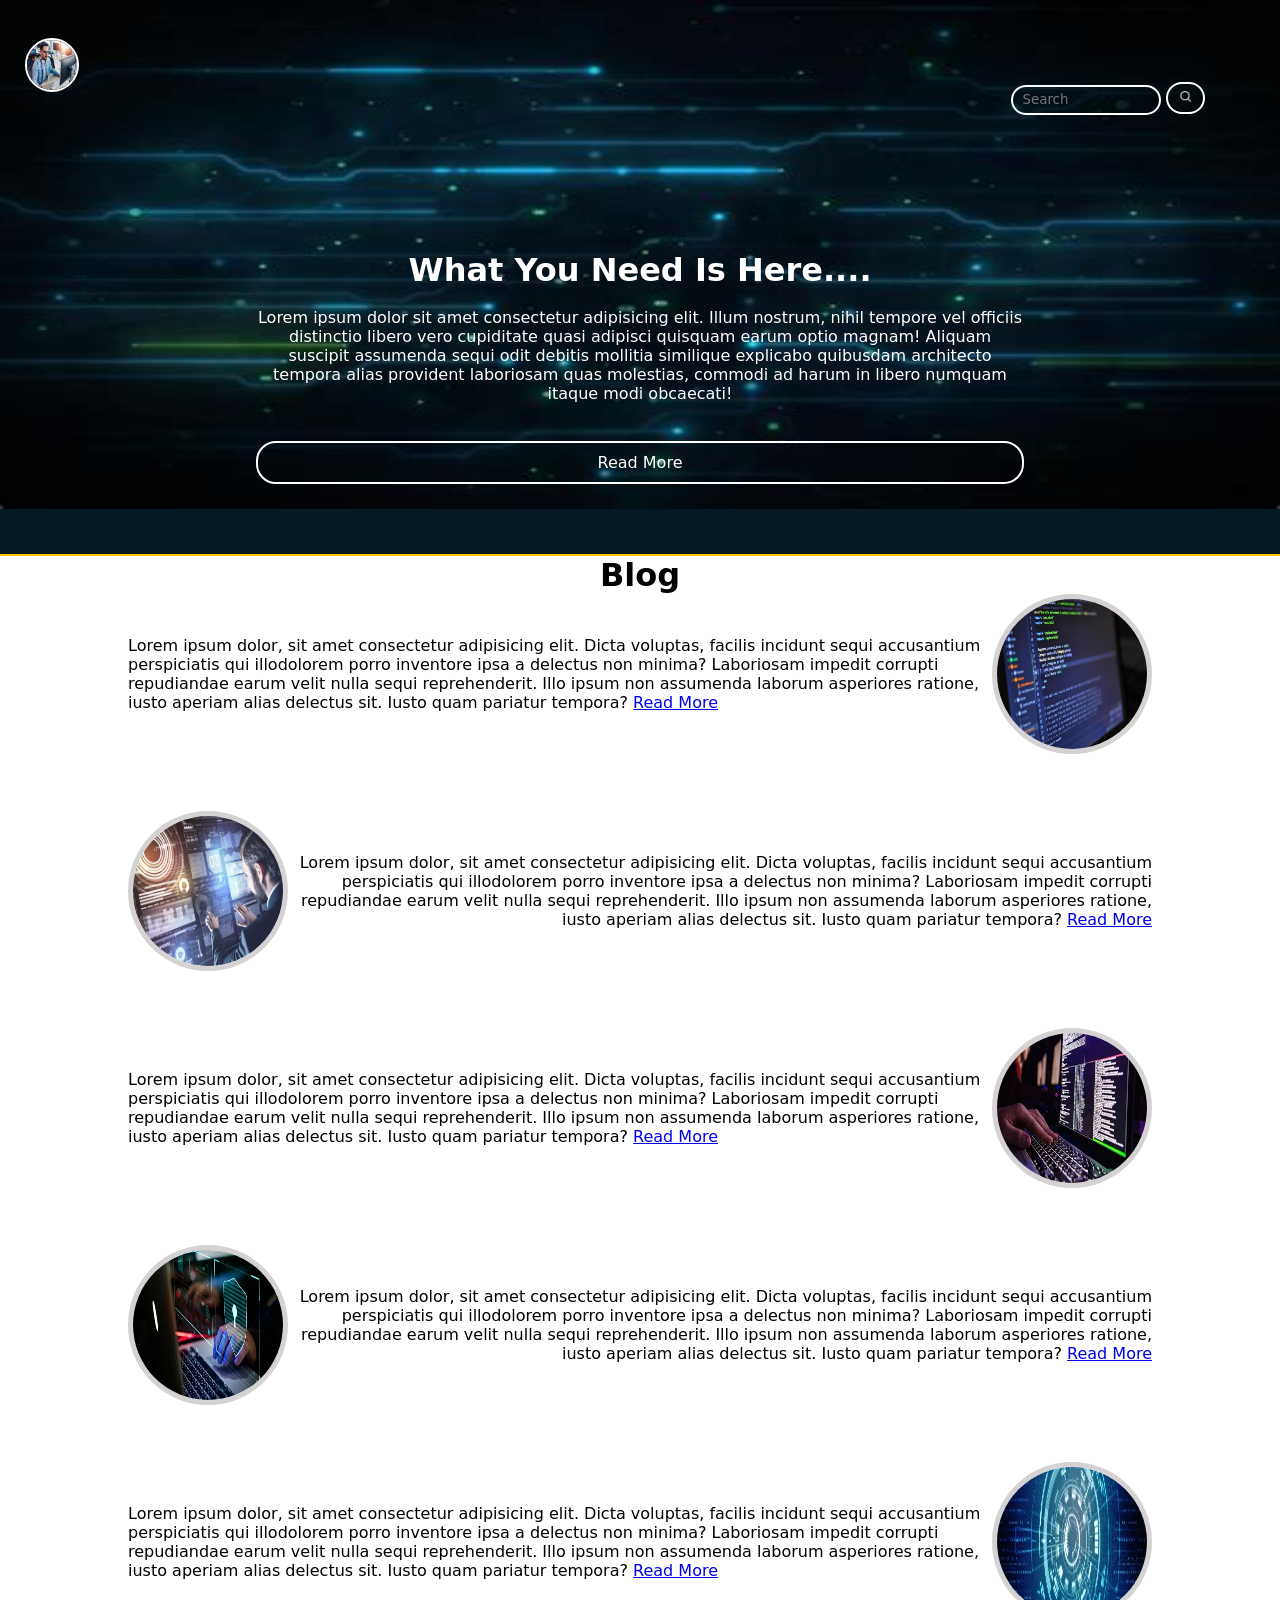
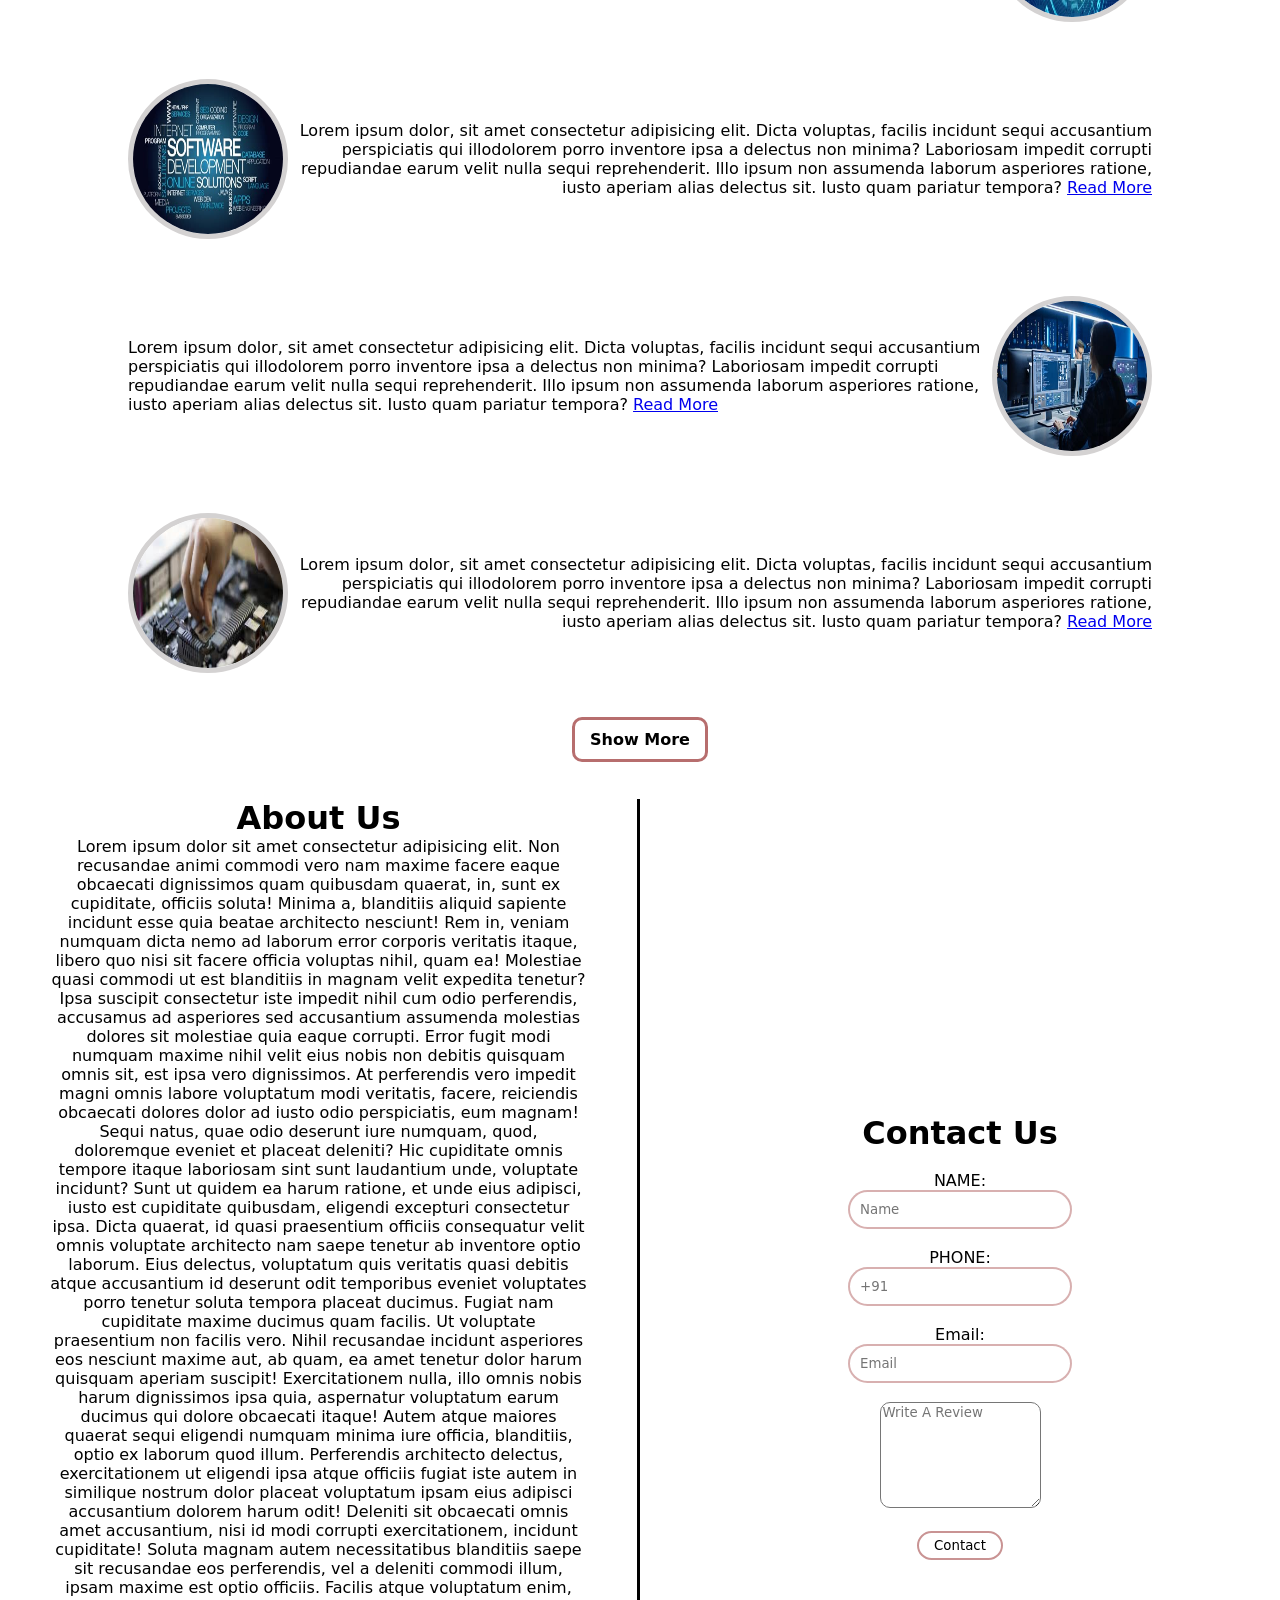
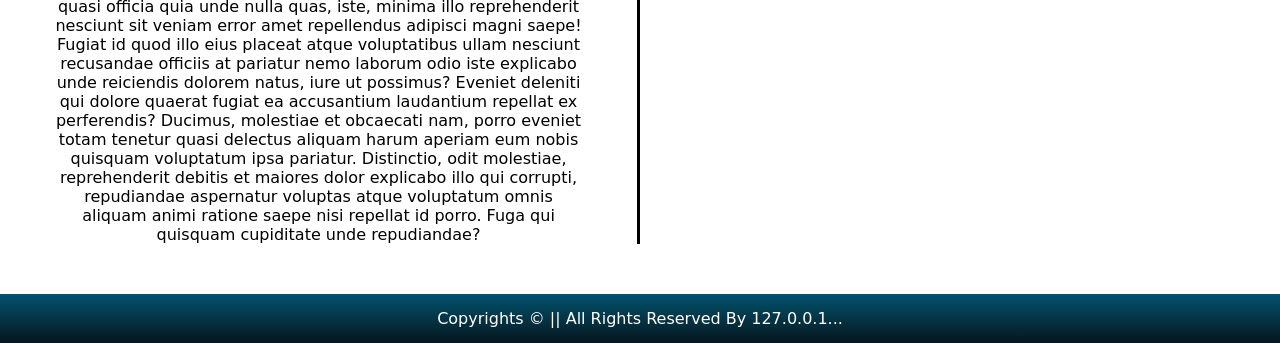
<file: Blog Website/index.html>
<!DOCTYPE html>
<html lang="en">
<head>
    <meta charset="UTF-8">
    <meta http-equiv="X-UA-Compatible" content="IE=edge">
    <meta name="viewport" content="width=device-width, initial-scale=1.0">
    <title>Blogify</title>
    <link rel="stylesheet" href="style-sheets/style.css">
    
    

</head>
<body>
    
    <header>
        
            <nav>
                
            <div style="width:50%;">
                <img src="images/Logo.jpg" id="menuopn" class="Logo" height="50px" width="50px"alt="" onclick="menutoggle()">
                <img src="images/Logo.jpg" id="menucls" class="Logo" height="50px" width="50px"alt="" onclick="menuclose()">
                <ul id="menu">
                    <li class="li"><a href="#" class="nav-btn"><p><img src="images/home.png" width="20px" > Home</p></a></li>
                    <li class="li"><a href="#Blog" class="nav-btn"><p><img src="images/writing.png" width="20px" > Blog</p></a></li>
                    <li class="li"><a href="#About" class="nav-btn"><p><img src="images/info.png" width="20px" > About</p></a></li>
                    <li class="li"><a href="#Contact" class="nav-btn"><p><img src="images/contacts.png" width="20px" > Contact</p></a></li>
                </ul>
            </div>
            <div class="searchbox">
                <input type="search"  class="search" placeholder="Search">
                <button type="submit" class="search-btn" > <img src="images/search.png"height="15px" width="15px" alt=""></button>
            </div>
            </nav>
            
        <div class="title">
            <h1 class="h1">What You Need Is Here....</h1><br>
            <p class="p">Lorem ipsum dolor sit amet consectetur adipisicing elit. Illum nostrum, nihil tempore vel officiis distinctio libero vero cupiditate quasi adipisci quisquam earum optio magnam! Aliquam suscipit assumenda sequi odit debitis mollitia similique explicabo quibusdam architecto tempora alias provident laboriosam quas molestias, commodi ad harum in libero numquam itaque modi obcaecati!
            </p>    
            <br><br>
            <a href="#About" class="read-btn">Read More</a>
        </div>
    </header>
    <main>
        
        <div class="speration"></div>
        
        <div class="blog" id="Blog">
            <h1 class="h1" style="color:#000;">Blog</h1>
            <div class="b1">
                <p style="display: inline-block; text-align:left;">Lorem ipsum dolor, sit amet consectetur adipisicing elit. Dicta voluptas, facilis incidunt sequi accusantium perspiciatis qui illodolorem porro inventore ipsa a delectus non minima? Laboriosam impedit corrupti repudiandae earum velit nulla sequi reprehenderit. Illo ipsum non assumenda laborum asperiores ratione, iusto aperiam alias delectus sit. Iusto quam pariatur tempora? <a href="#">Read More</a>
                </p>
                <img src="images/Blogs/b1.jpg" height="150px" width="150px" alt="" class="b1-img" style="display: inline-block;">
            </div>
            <br><br><br>
            <div class="b2">
                <img src="images/Blogs/b2.jpg" height="150px" width="150px" alt="" class="b1-img" style="display: inline-block;">
                <p style="display: inline-block; text-align:right;">Lorem ipsum dolor, sit amet consectetur adipisicing elit. Dicta voluptas, facilis incidunt sequi accusantium perspiciatis qui illodolorem porro inventore ipsa a delectus non minima? Laboriosam impedit corrupti repudiandae earum velit nulla sequi reprehenderit. Illo ipsum non assumenda laborum asperiores ratione, iusto aperiam alias delectus sit. Iusto quam pariatur tempora? <a href="#">Read More</a>
                </p>
            </div>
            <br><br><br>
            <div class="b3">
                <p style="display: inline-block; text-align:left;">Lorem ipsum dolor, sit amet consectetur adipisicing elit. Dicta voluptas, facilis incidunt sequi accusantium perspiciatis qui illodolorem porro inventore ipsa a delectus non minima? Laboriosam impedit corrupti repudiandae earum velit nulla sequi reprehenderit. Illo ipsum non assumenda laborum asperiores ratione, iusto aperiam alias delectus sit. Iusto quam pariatur tempora? <a href="#">Read More</a>
                </p>
                <img src="images/Blogs/b3.jpg" height="150px" width="150px" alt="" class="b3-img" style="display: inline-block;">
            </div>
            <br><br><br>
            <div class="b4">
                <img src="images/Blogs/b4.jpg" height="150px" width="150px" alt="" class="b1-img" style="display: inline-block;">
                <p style="display: inline-block; text-align:right;">Lorem ipsum dolor, sit amet consectetur adipisicing elit. Dicta voluptas, facilis incidunt sequi accusantium perspiciatis qui illodolorem porro inventore ipsa a delectus non minima? Laboriosam impedit corrupti repudiandae earum velit nulla sequi reprehenderit. Illo ipsum non assumenda laborum asperiores ratione, iusto aperiam alias delectus sit. Iusto quam pariatur tempora? <a href="#">Read More</a>
                </p>
            </div>
            <br><br><br>
            <div class="b5">
                <p style="display: inline-block; text-align:left;">Lorem ipsum dolor, sit amet consectetur adipisicing elit. Dicta voluptas, facilis incidunt sequi accusantium perspiciatis qui illodolorem porro inventore ipsa a delectus non minima? Laboriosam impedit corrupti repudiandae earum velit nulla sequi reprehenderit. Illo ipsum non assumenda laborum asperiores ratione, iusto aperiam alias delectus sit. Iusto quam pariatur tempora? <a href="#">Read More</a>
                </p>
                <img src="images/Blogs/b5.jpg" height="150px" width="150px" alt="" class="b1-img" style="display: inline-block;">
            </div>
            <br><br><br>
            <div class="b6">
                <img src="images/Blogs/b6.jpg" height="150px" width="150px" alt="" class="b1-img" style="display: inline-block;">
                <p style="display: inline-block; text-align:right;">Lorem ipsum dolor, sit amet consectetur adipisicing elit. Dicta voluptas, facilis incidunt sequi accusantium perspiciatis qui illodolorem porro inventore ipsa a delectus non minima? Laboriosam impedit corrupti repudiandae earum velit nulla sequi reprehenderit. Illo ipsum non assumenda laborum asperiores ratione, iusto aperiam alias delectus sit. Iusto quam pariatur tempora? <a href="#">Read More</a>
                </p>
            </div>
            <br><br><br>
            <div class="b7">
                <p style="display: inline-block; text-align:left;">Lorem ipsum dolor, sit amet consectetur adipisicing elit. Dicta voluptas, facilis incidunt sequi accusantium perspiciatis qui illodolorem porro inventore ipsa a delectus non minima? Laboriosam impedit corrupti repudiandae earum velit nulla sequi reprehenderit. Illo ipsum non assumenda laborum asperiores ratione, iusto aperiam alias delectus sit. Iusto quam pariatur tempora? <a href="#">Read More</a>
                </p>
                <img src="images/Blogs/b7.jpg" height="150px" width="150px" alt="" class="b1-img" style="display: inline-block;">
            </div>
            <br><br><br>
            <div class="b8">
                <img src="images/Blogs/b8.jpg" height="150px" width="150px" alt="" class="b1-img" style="display: inline-block;">
                <p style="display: inline-block; text-align:right;">Lorem ipsum dolor, sit amet consectetur adipisicing elit. Dicta voluptas, facilis incidunt sequi accusantium perspiciatis qui illodolorem porro inventore ipsa a delectus non minima? Laboriosam impedit corrupti repudiandae earum velit nulla sequi reprehenderit. Illo ipsum non assumenda laborum asperiores ratione, iusto aperiam alias delectus sit. Iusto quam pariatur tempora? <a href="#">Read More</a>
                </p>
            </div><br><br><br>
            <a href="Blogs.html" class="blog-btn"><b>Show More</b></a>

        </div>
        <div class="abut-cont">
            <div class="about-us" id="About">
                <h1 class="h1" style="color:#000;">About Us</h1>
                <p>Lorem ipsum dolor sit amet consectetur adipisicing elit. Non recusandae animi commodi vero nam maxime facere eaque obcaecati dignissimos quam quibusdam quaerat, in, sunt ex cupiditate, officiis soluta! Minima a, blanditiis aliquid sapiente incidunt esse quia beatae architecto nesciunt! Rem in, veniam numquam dicta nemo ad laborum error corporis veritatis itaque, libero quo nisi sit facere officia voluptas nihil, quam ea! Molestiae quasi commodi ut est blanditiis in magnam velit expedita tenetur? Ipsa suscipit consectetur iste impedit nihil cum odio perferendis, accusamus ad asperiores sed accusantium assumenda molestias dolores sit molestiae quia eaque corrupti. Error fugit modi numquam maxime nihil velit eius nobis non debitis quisquam omnis sit, est ipsa vero dignissimos. At perferendis vero impedit magni omnis labore voluptatum modi veritatis, facere, reiciendis obcaecati dolores dolor ad iusto odio perspiciatis, eum magnam! Sequi natus, quae odio deserunt iure numquam, quod, doloremque eveniet et placeat deleniti? Hic cupiditate omnis tempore itaque laboriosam sint sunt laudantium unde, voluptate incidunt? Sunt ut quidem ea harum ratione, et unde eius adipisci, iusto est cupiditate quibusdam, eligendi excepturi consectetur ipsa. Dicta quaerat, id quasi praesentium officiis consequatur velit omnis voluptate architecto nam saepe tenetur ab inventore optio laborum. Eius delectus, voluptatum quis veritatis quasi debitis atque accusantium id deserunt odit temporibus eveniet voluptates porro tenetur soluta tempora placeat ducimus. Fugiat nam cupiditate maxime ducimus quam facilis. Ut voluptate praesentium non facilis vero. Nihil recusandae incidunt asperiores eos nesciunt maxime aut, ab quam, ea amet tenetur dolor harum quisquam aperiam suscipit! Exercitationem nulla, illo omnis nobis harum dignissimos ipsa quia, aspernatur voluptatum earum ducimus qui dolore obcaecati itaque! Autem atque maiores quaerat sequi eligendi numquam minima iure officia, blanditiis, optio ex laborum quod illum. Perferendis architecto delectus, exercitationem ut eligendi ipsa atque officiis fugiat iste autem in similique nostrum dolor placeat voluptatum ipsam eius adipisci accusantium dolorem harum odit! Deleniti sit obcaecati omnis amet accusantium, nisi id modi corrupti exercitationem, incidunt cupiditate! Soluta magnam autem necessitatibus blanditiis saepe sit recusandae eos perferendis, vel a deleniti commodi illum, ipsam maxime est optio officiis. Facilis atque voluptatum enim, quasi officia quia unde nulla quas, iste, minima illo reprehenderit nesciunt sit veniam error amet repellendus adipisci magni saepe! Fugiat id quod illo eius placeat atque voluptatibus ullam nesciunt recusandae officiis at pariatur nemo laborum odio iste explicabo unde reiciendis dolorem natus, iure ut possimus? Eveniet deleniti qui dolore quaerat fugiat ea accusantium laudantium repellat ex perferendis? Ducimus, molestiae et obcaecati nam, porro eveniet totam tenetur quasi delectus aliquam harum aperiam eum nobis quisquam voluptatum ipsa pariatur. Distinctio, odit molestiae, reprehenderit debitis et maiores dolor explicabo illo qui corrupti, repudiandae aspernatur voluptas atque voluptatum omnis aliquam animi ratione saepe nisi repellat id porro. Fuga qui quisquam cupiditate unde repudiandae?
            </p>
            </div>
            <div class="Contact" id="Contact">
                <h1 class="h1" style="color:#000;">Contact Us</h1>
                <br>
                NAME: <br><input type="text" class="contact" placeholder="Name">
                <br><br>
                PHONE: <br><input type="tel" class="contact" placeholder="+91">
                <br><br>
                Email: <br><input type="email" class="contact" placeholder="Email">
                <br ><br>
                <textarea class="textarea"  placeholder="Write A Review"></textarea>
                <br><br>
                <button type="submit" class="submit-btn" onclick="" herf="/Blogs.html">Contact</button>
                <br><br>
            </div>
        </div>
    </main>


    <footer>
        <p class="footer">Copyrights &copy; || All Rights Reserved By 127.0.0.1...</p>
    </footer>

    </body>


    <script>
        var menu =document.getElementById("menu");
        var menuopn =document.getElementById("menuopn");
        function menutoggle(){
            menu.style.left = "0px";
            menu.style.transition = "1s";
            menuopn.style.display="none";
            menucls.style.display="block";
        }
        var menucls =document.getElementById("menucls");
        function menuclose(){
            menu.style.left = "-550px";
            menu.style.transition = "1s";
            menuopn.style.display="block";
            menucls.style.display="none";
        }
        

    </script>
</html>
</file>
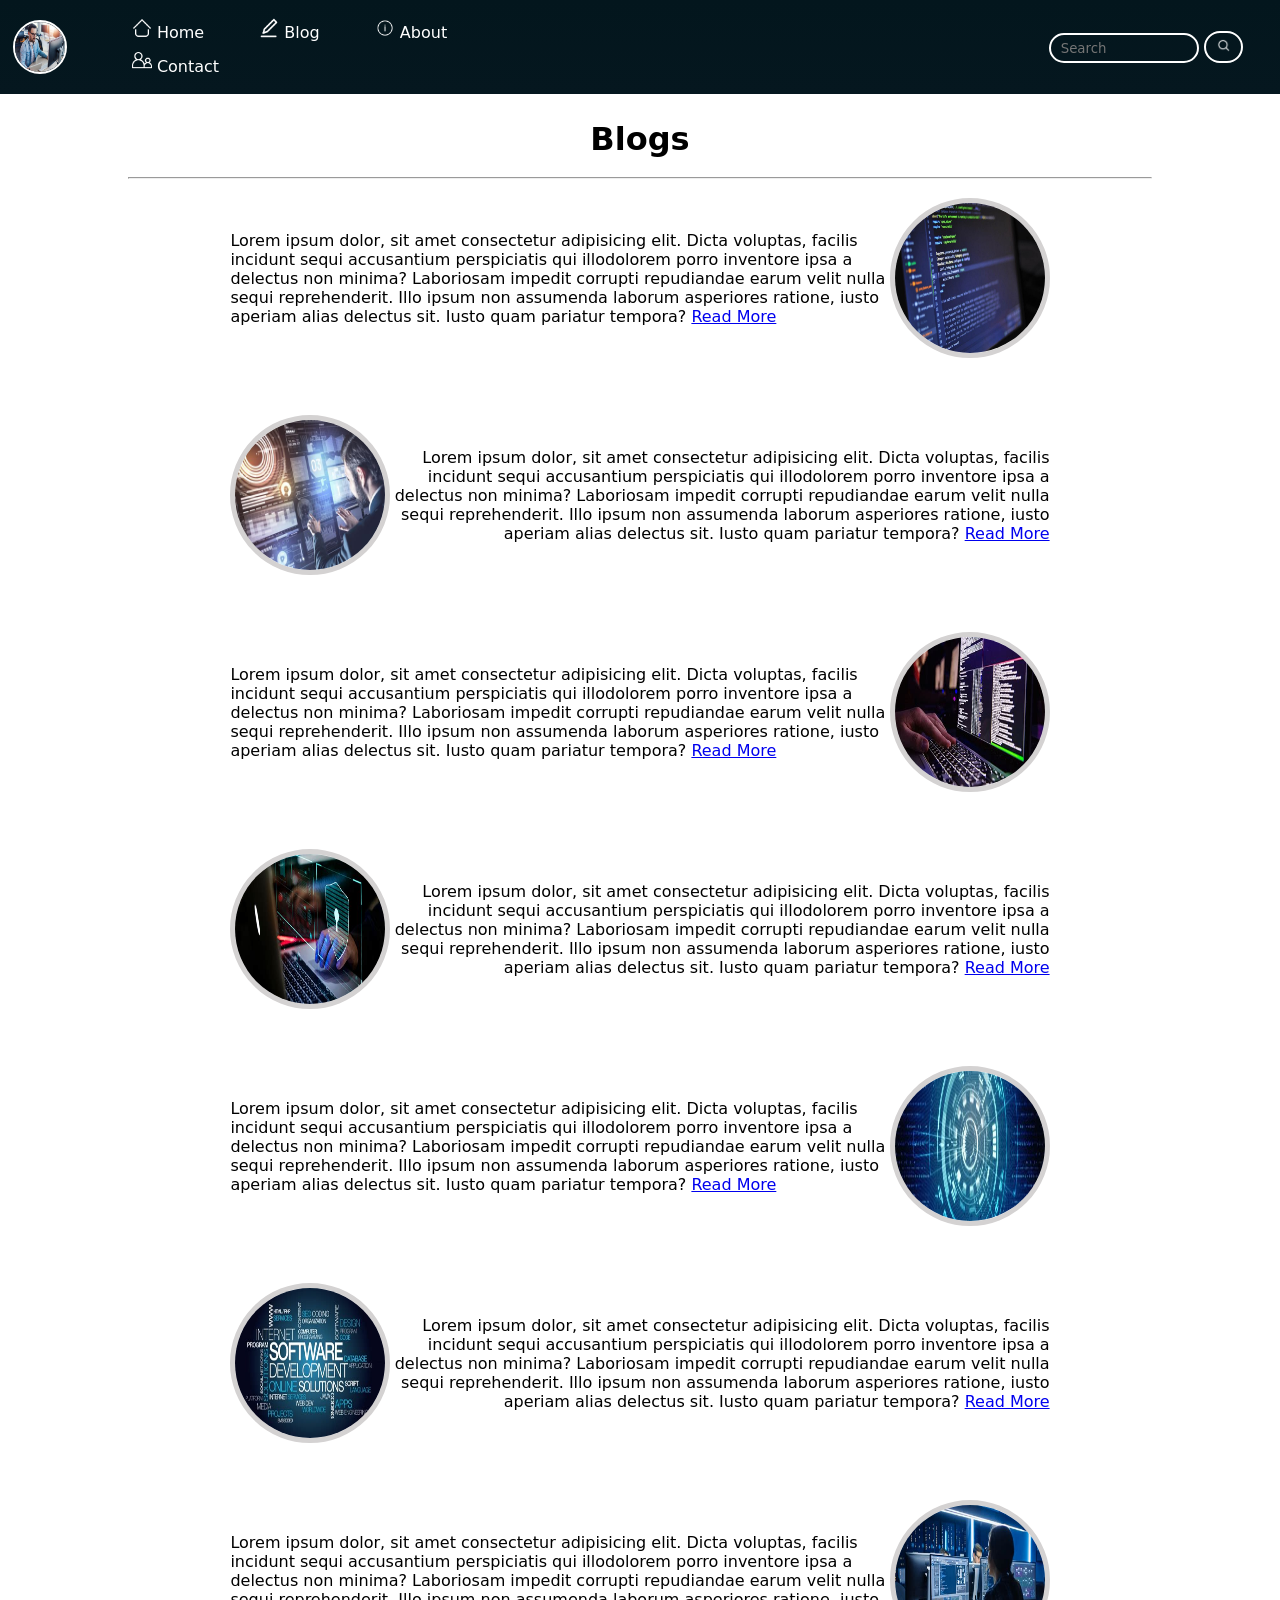
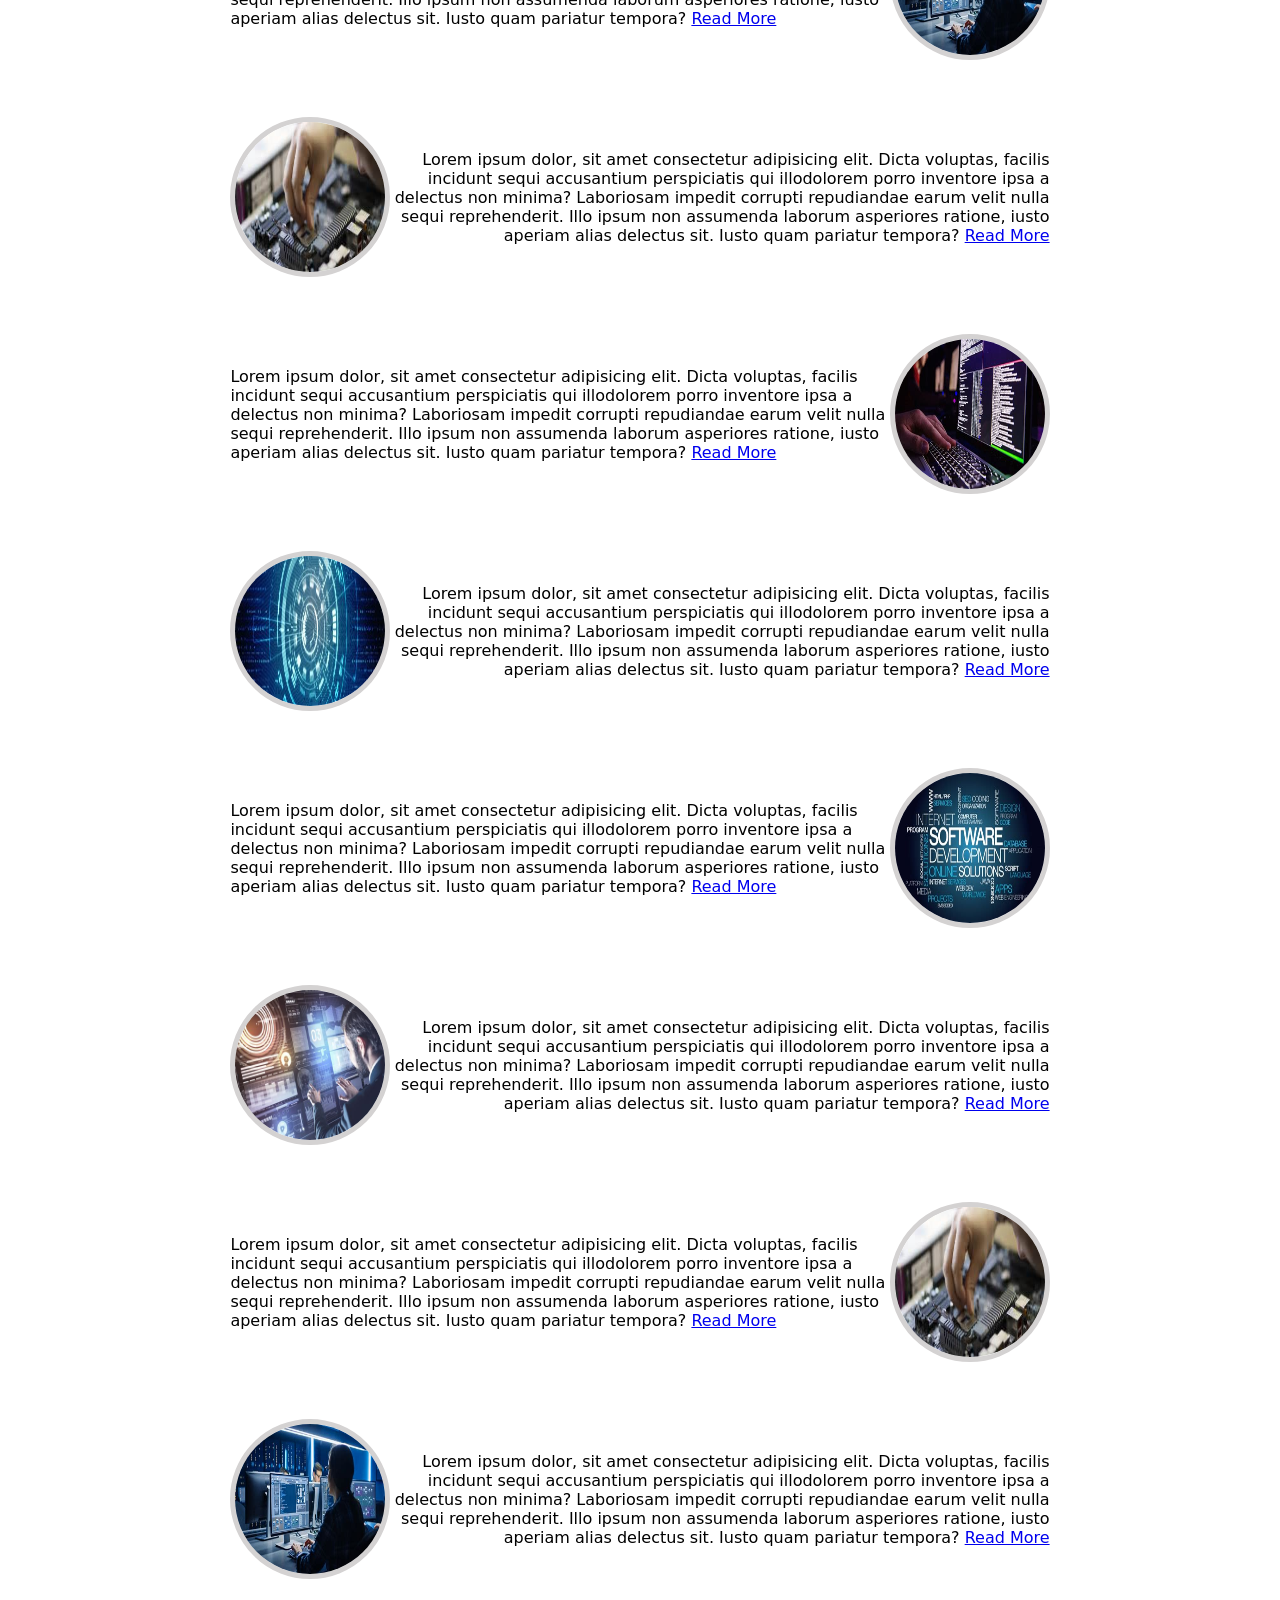
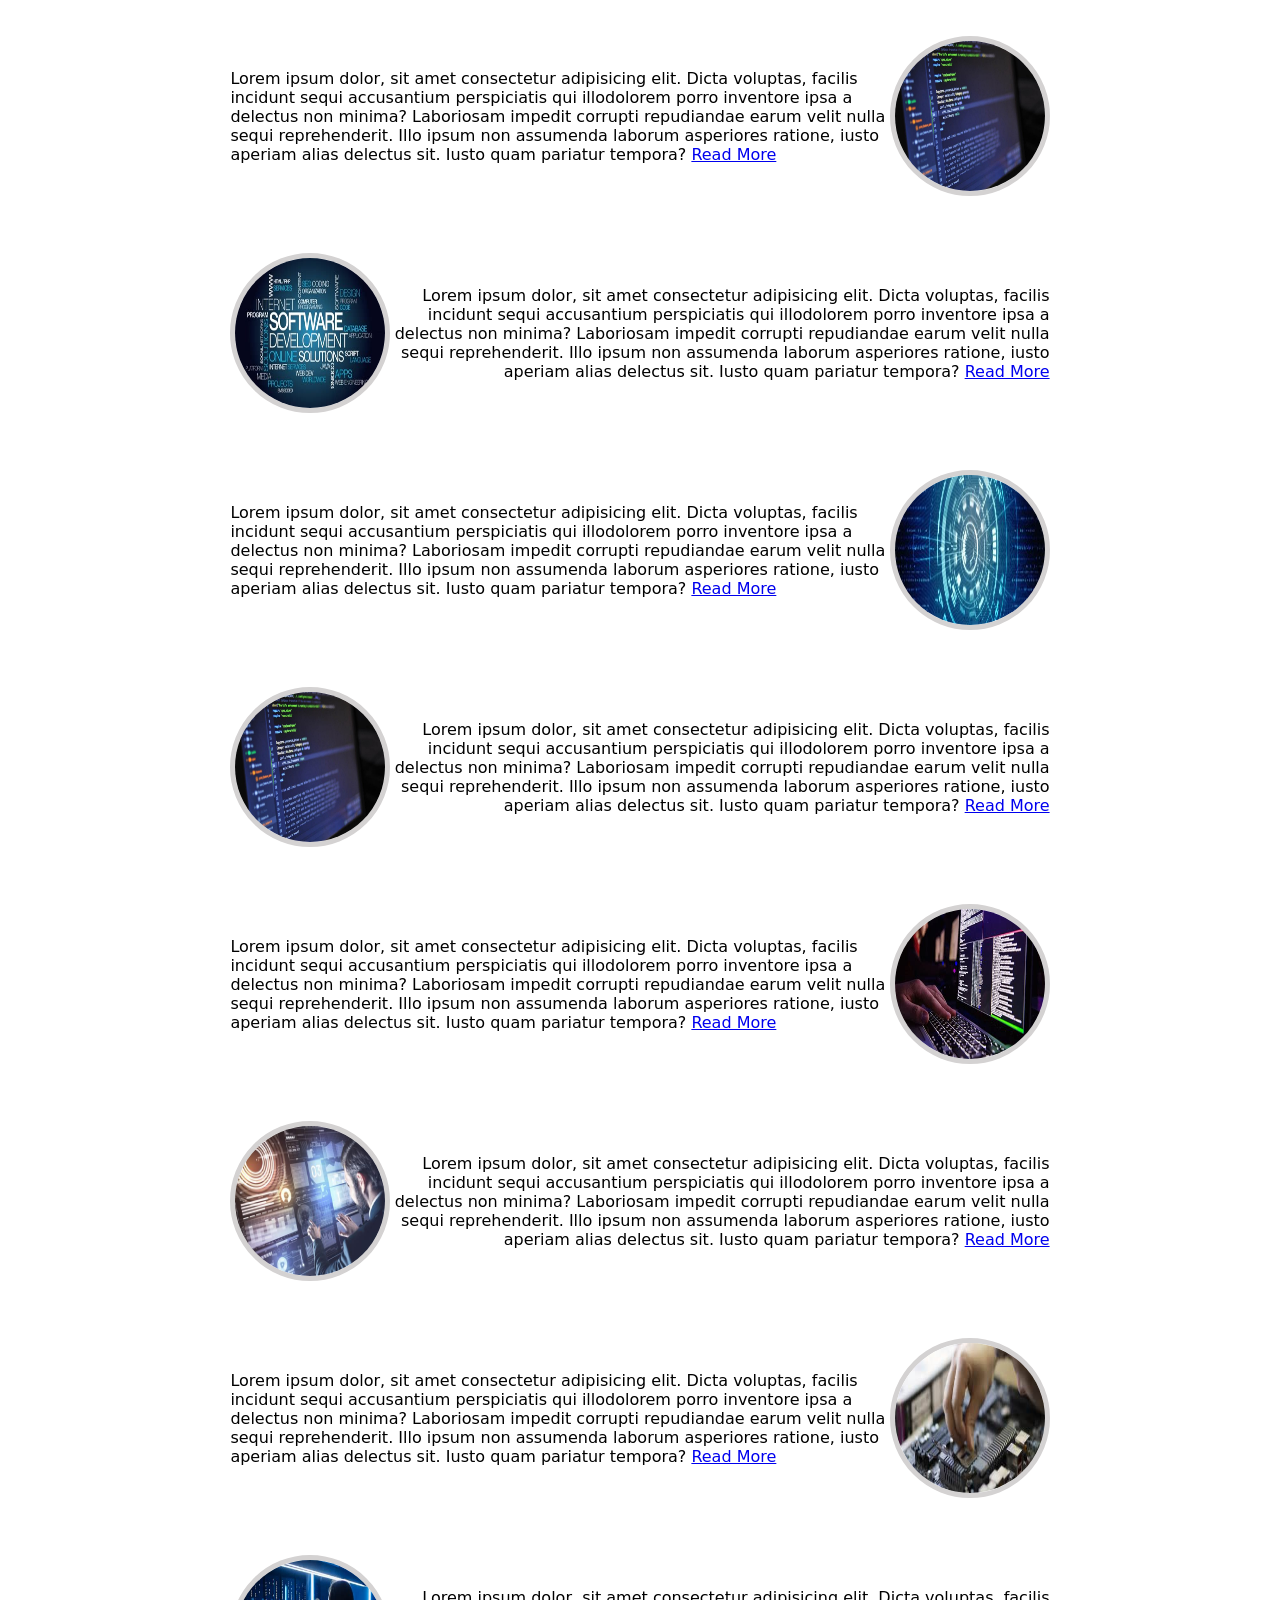
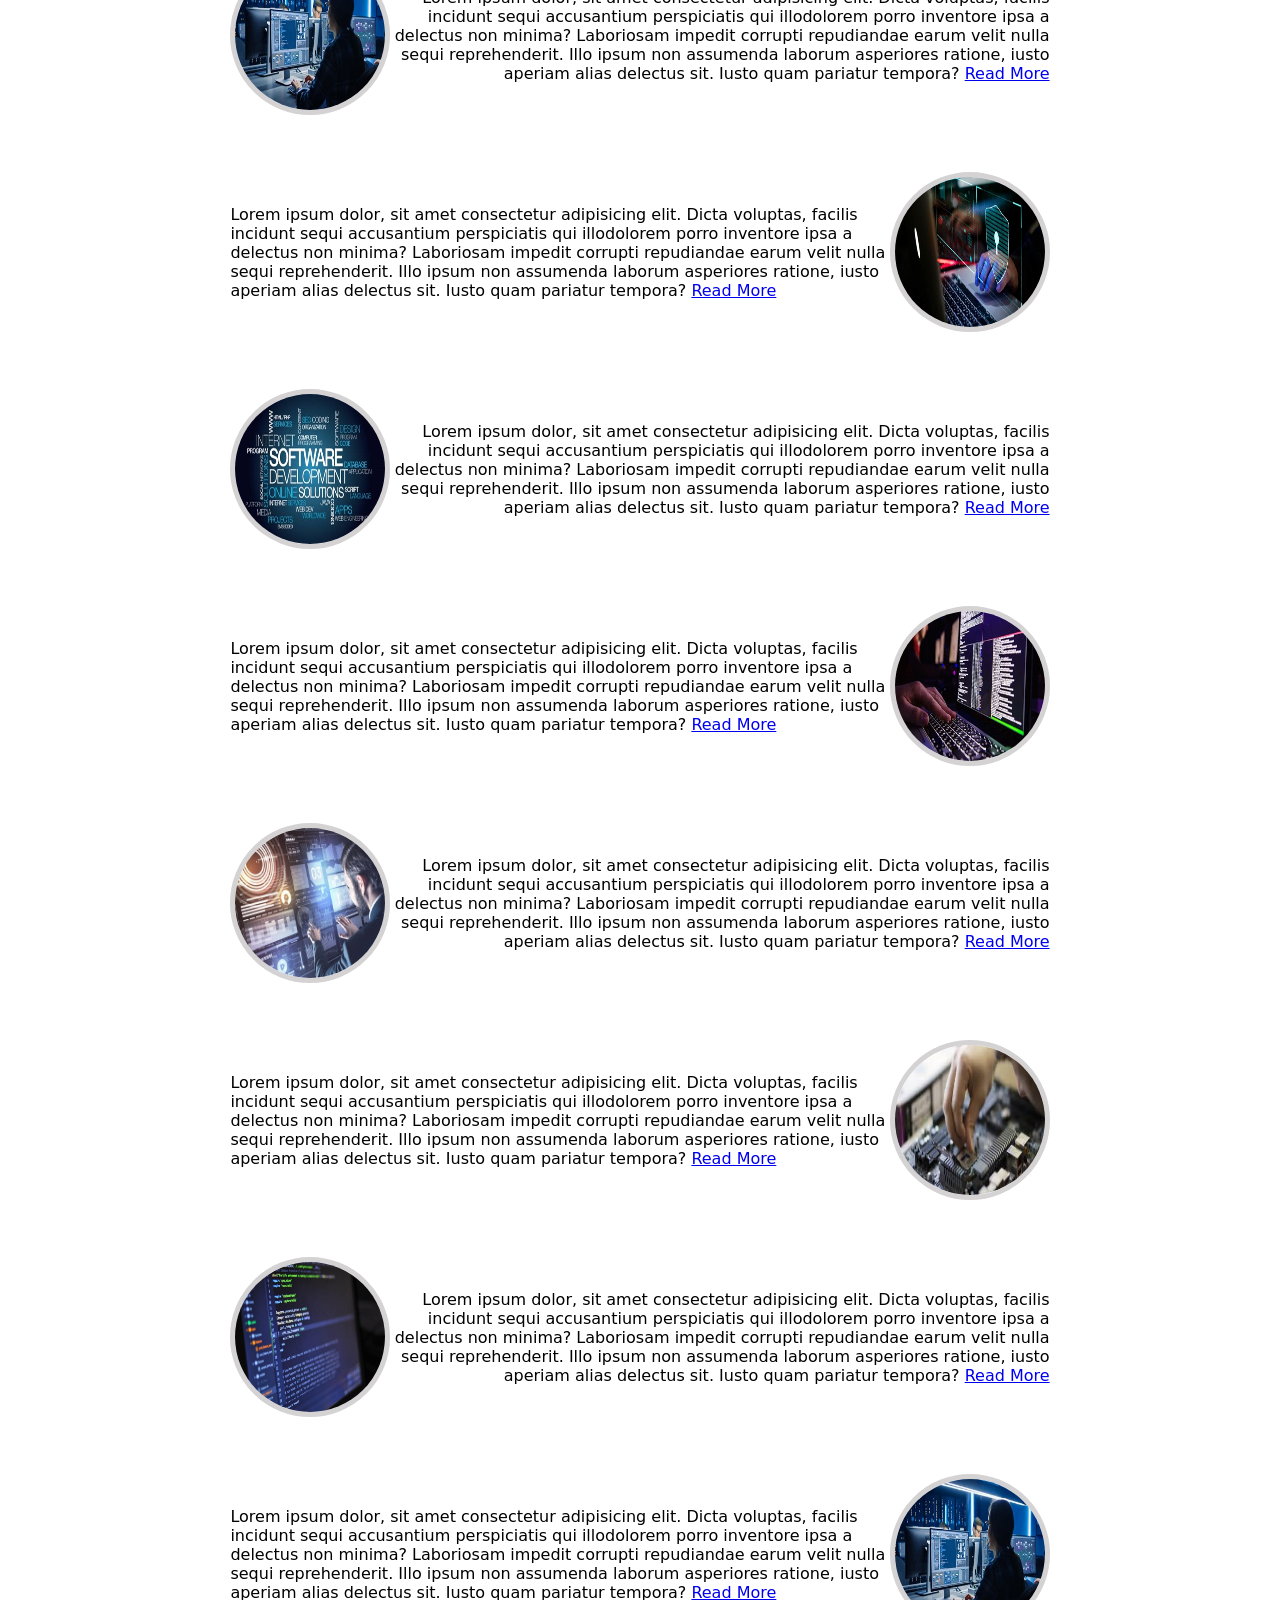
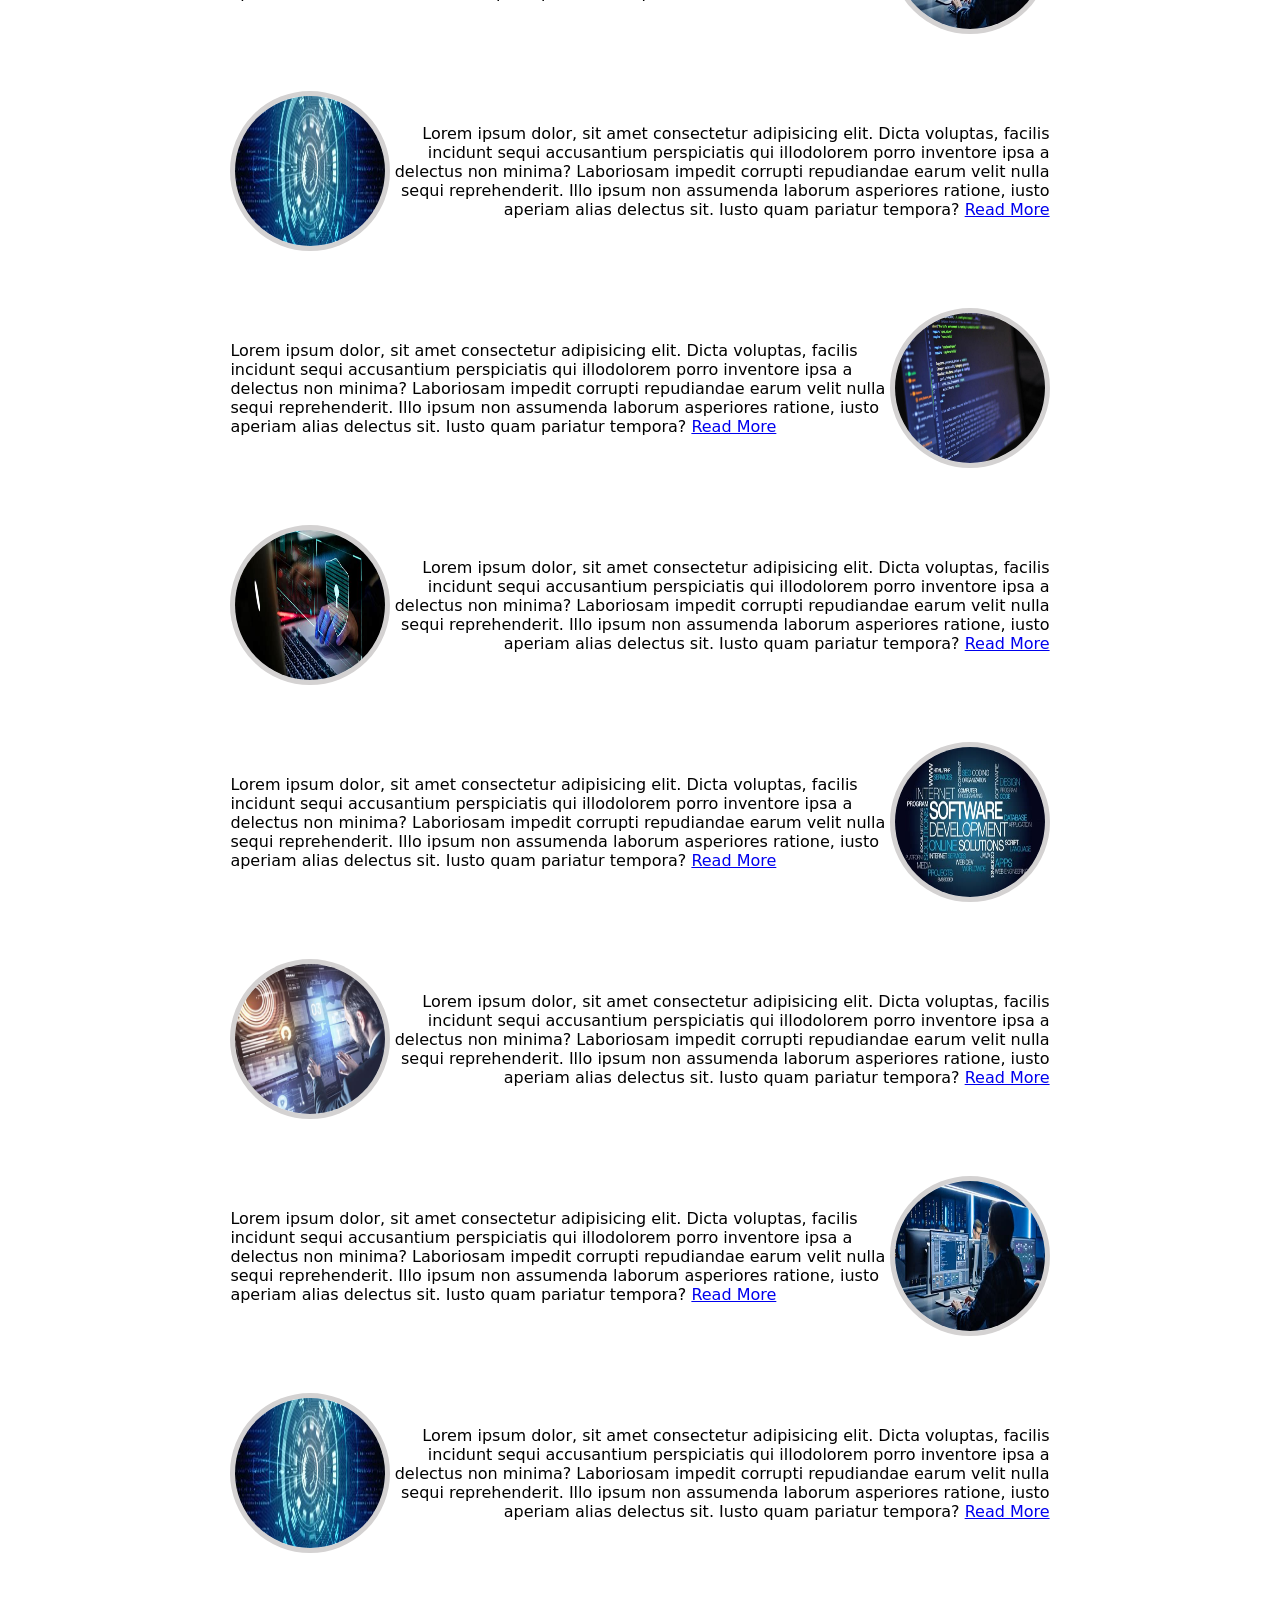
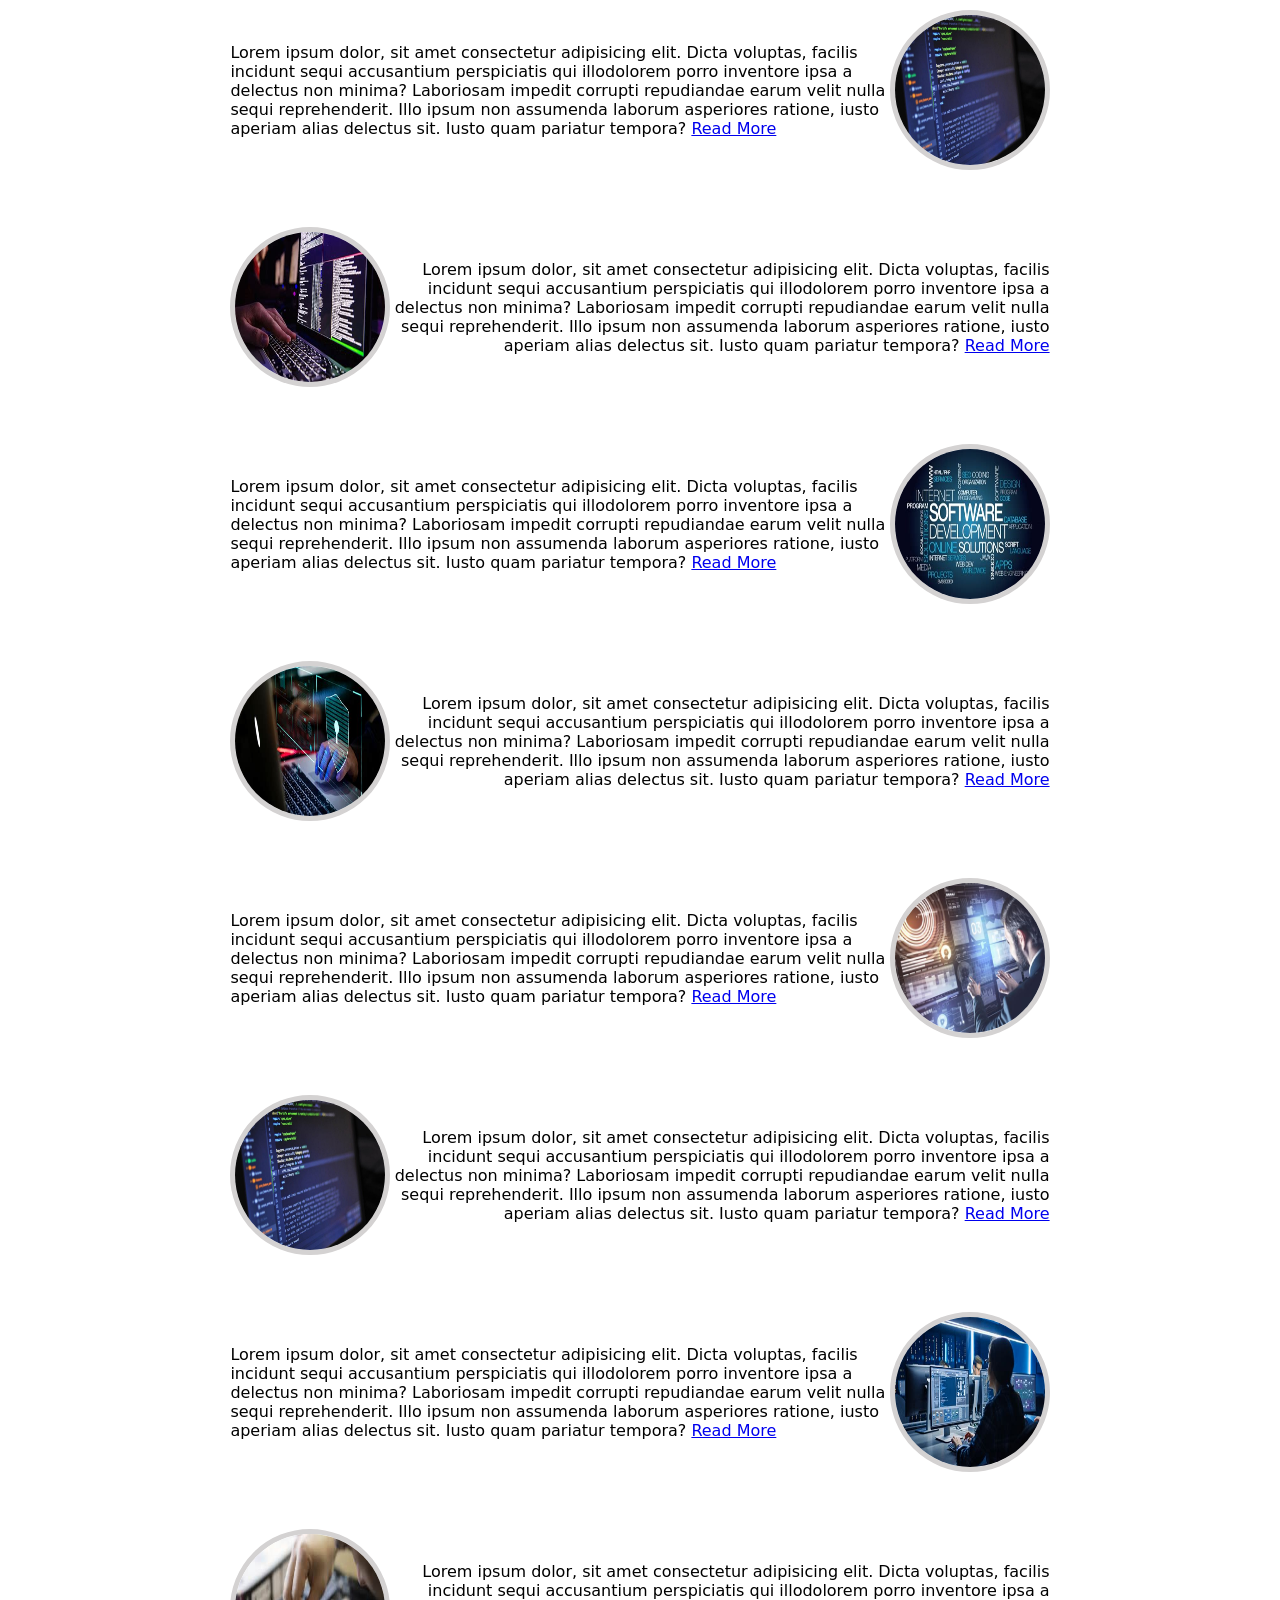
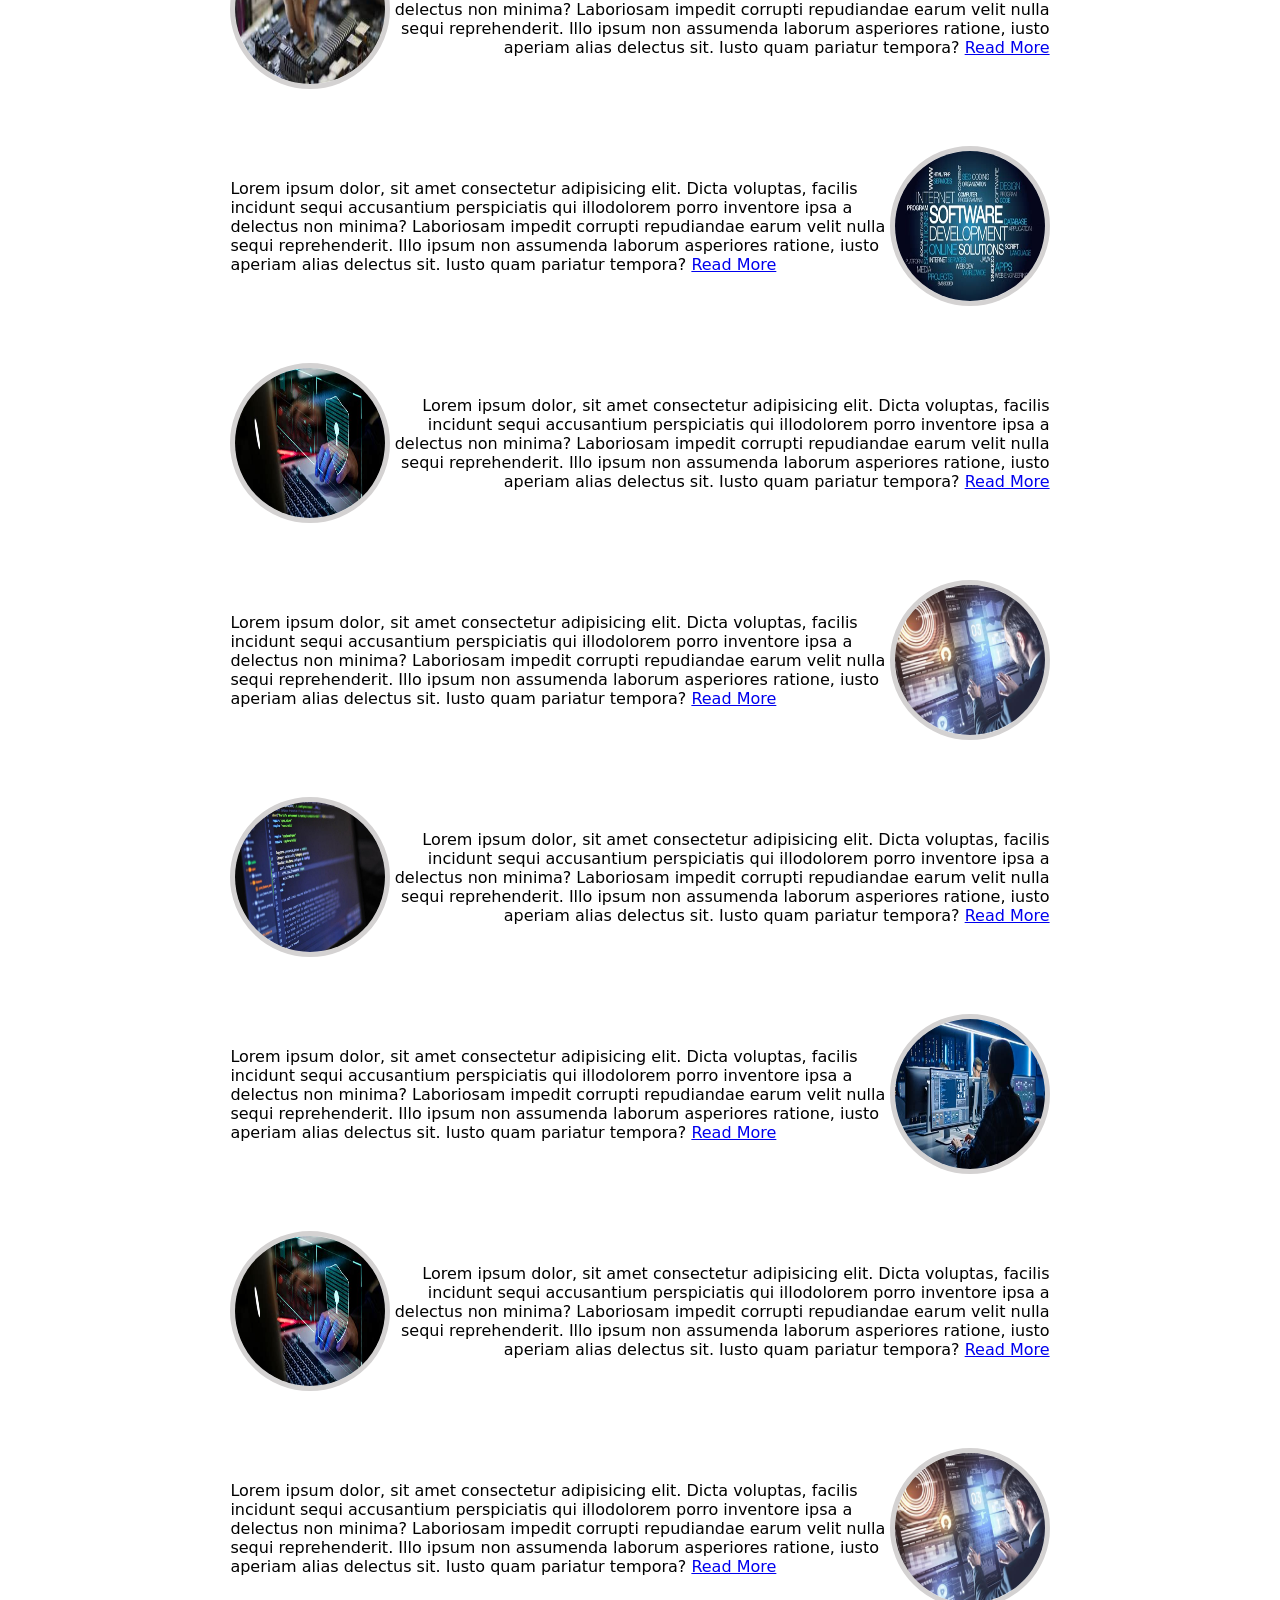
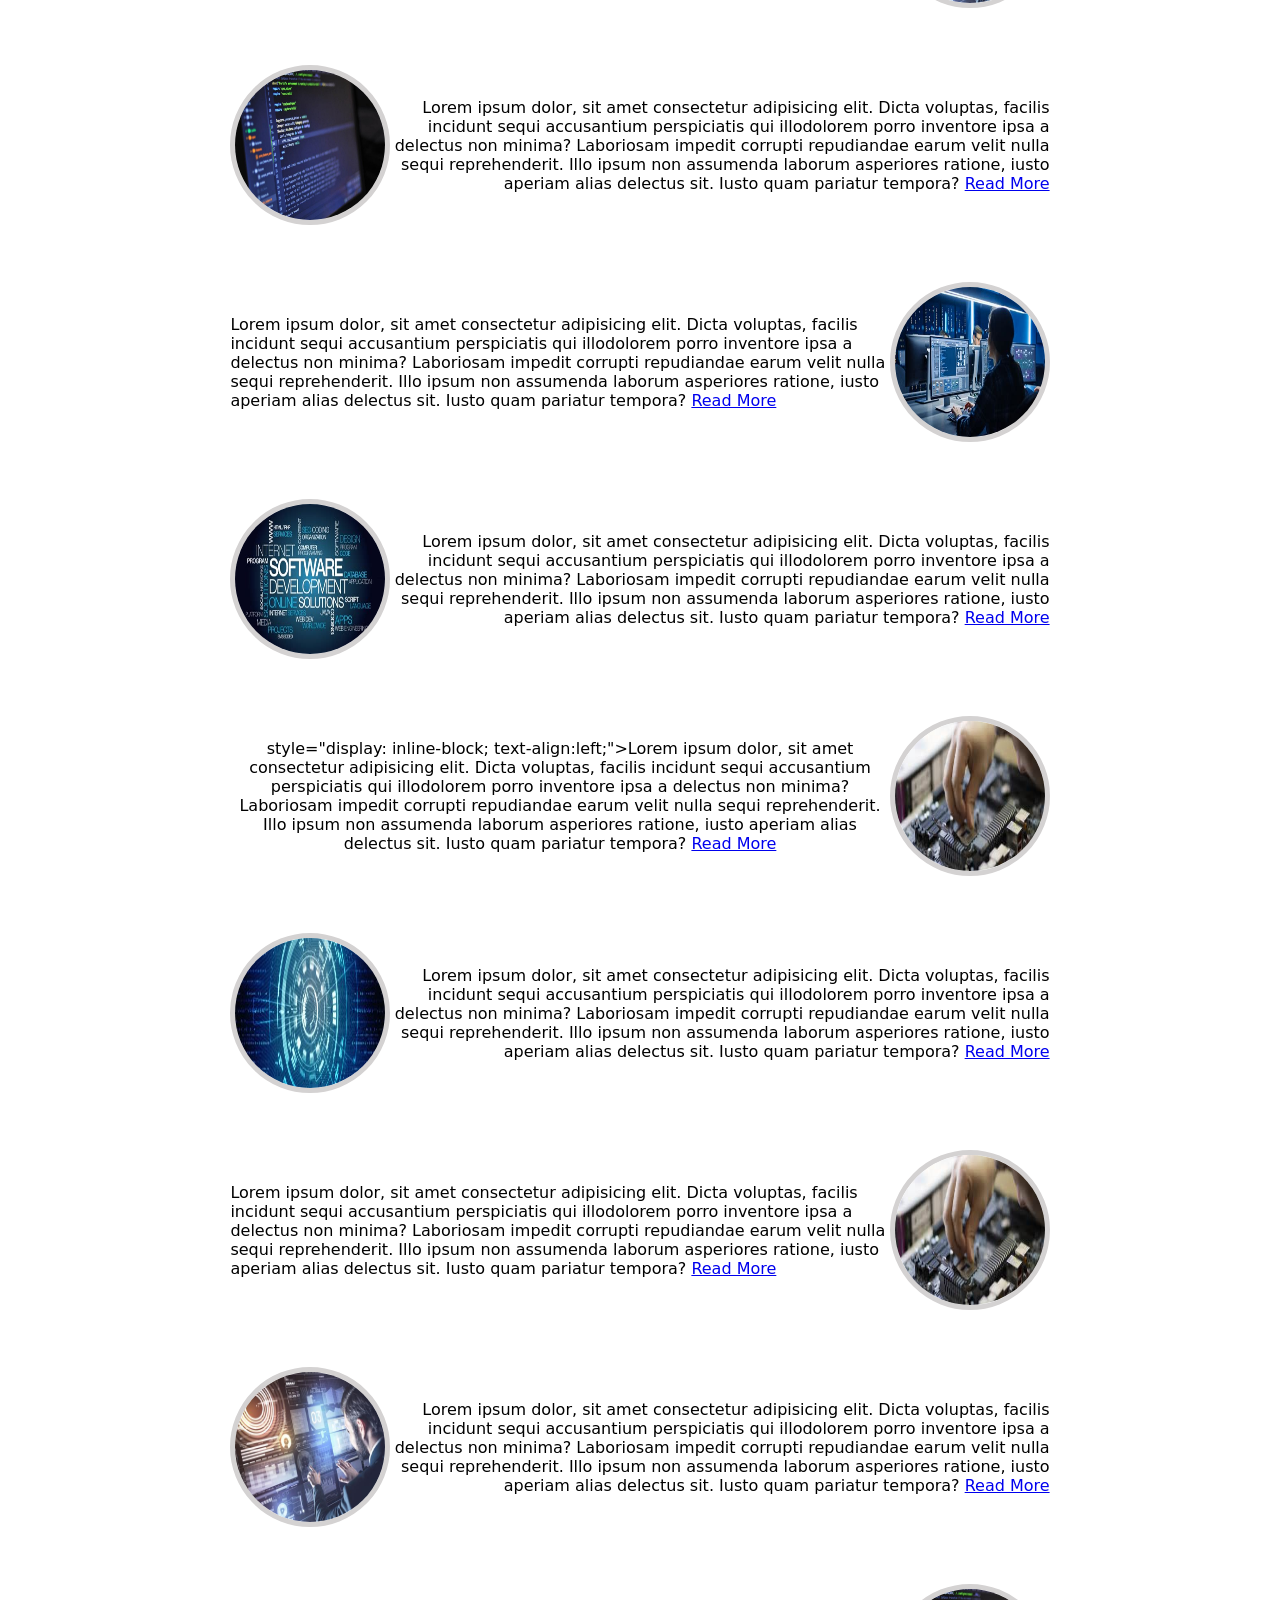
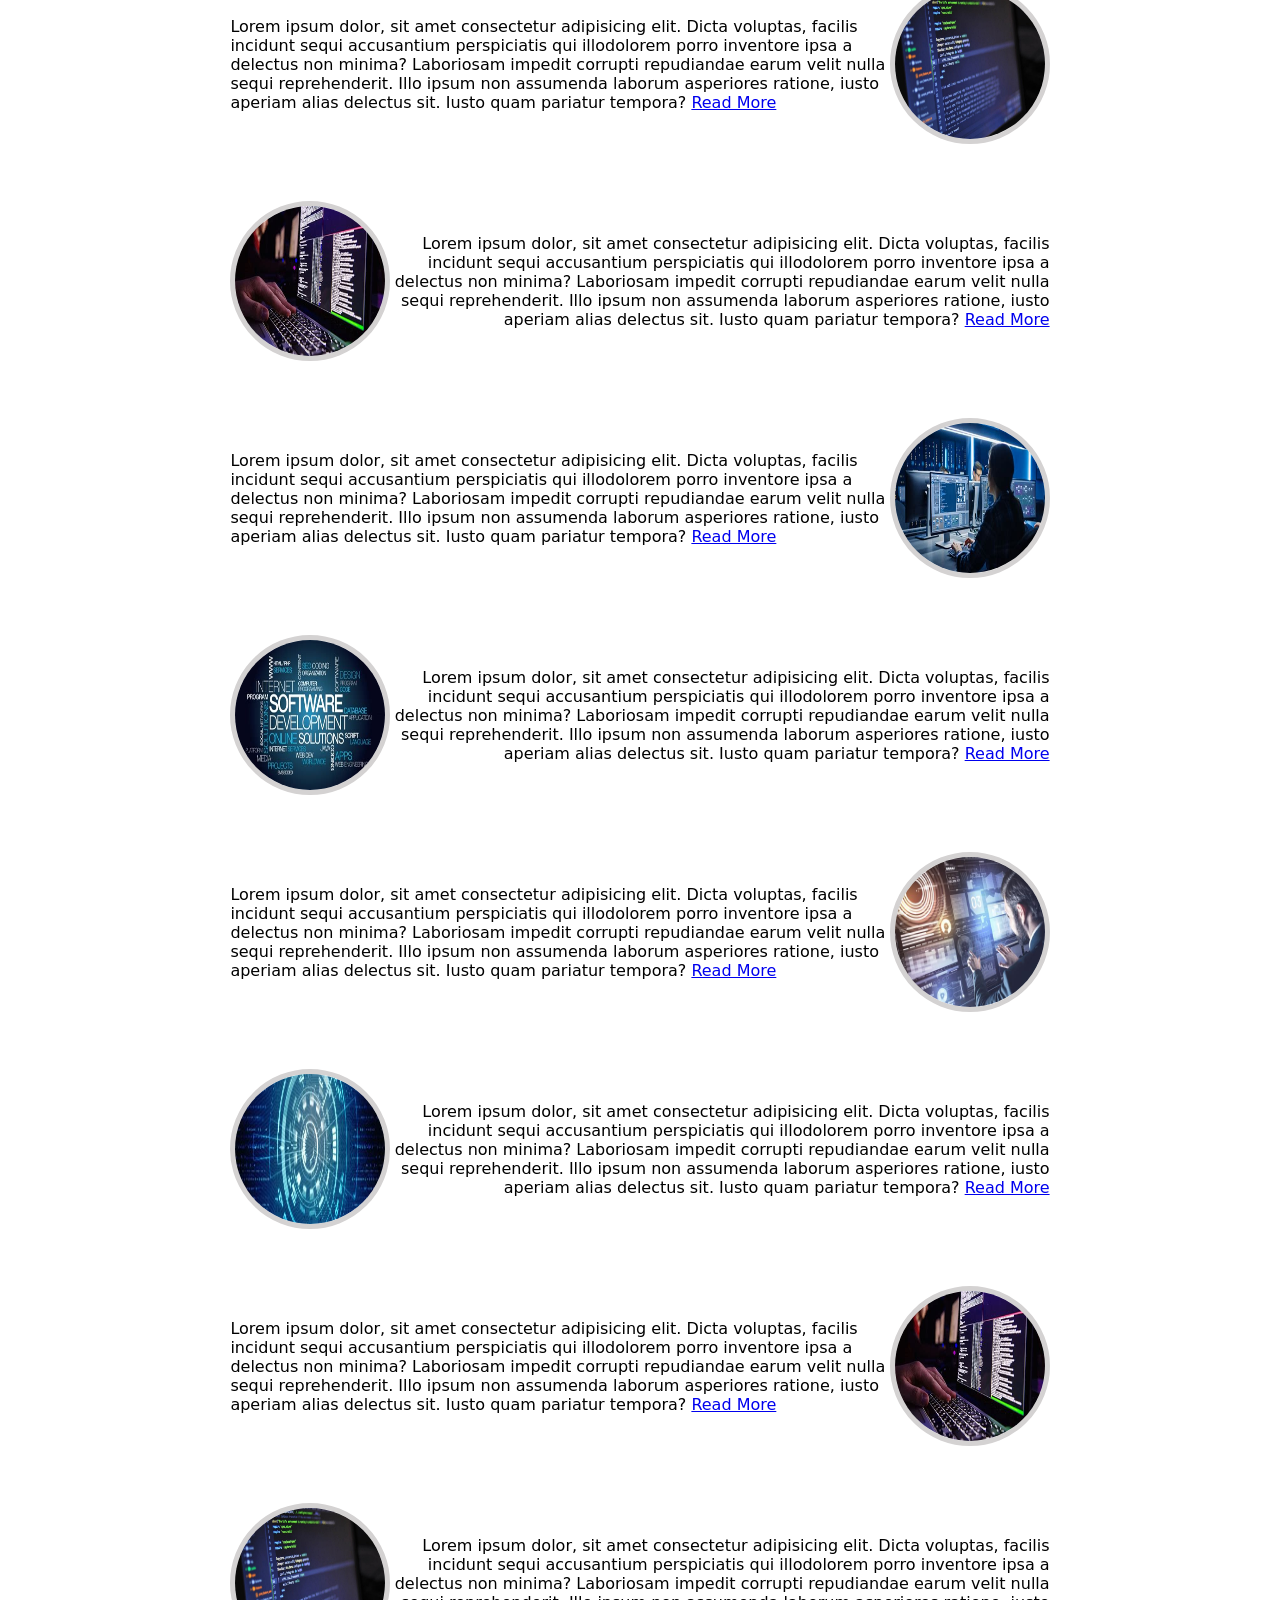
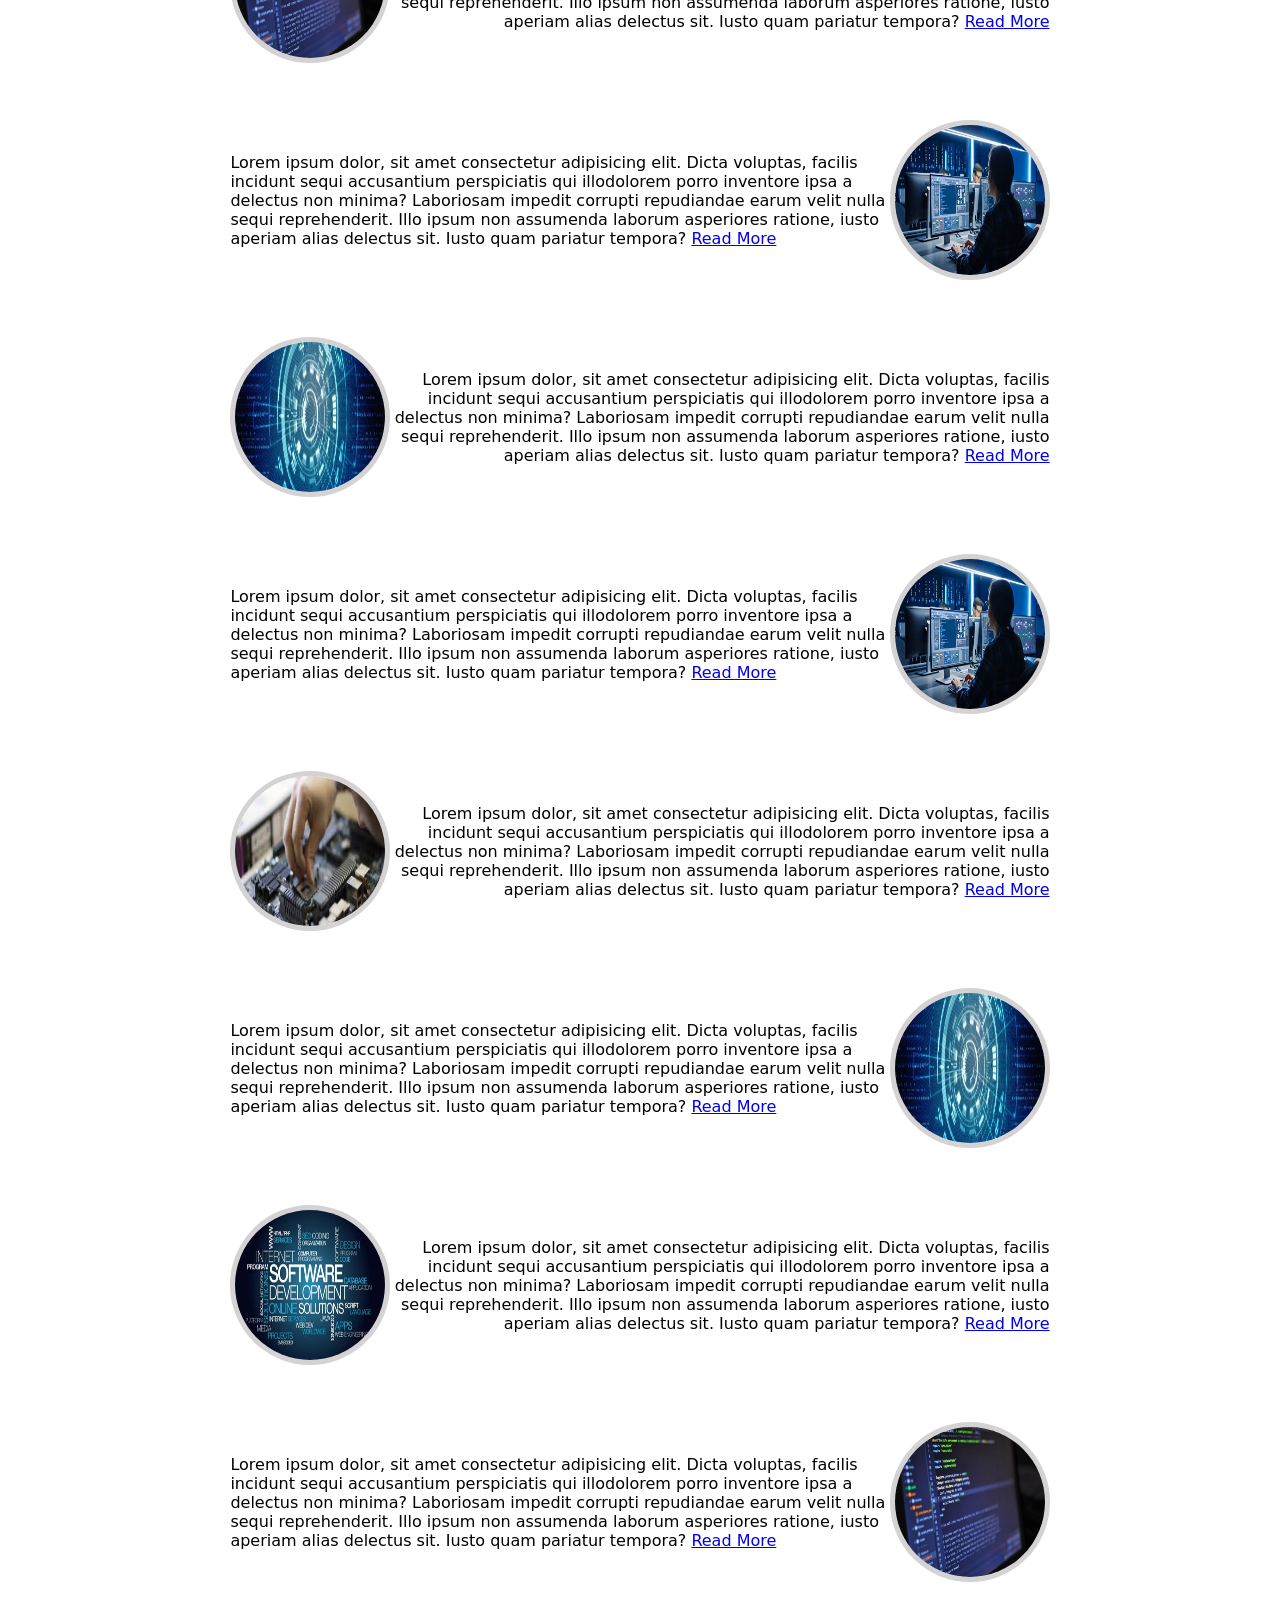
<file: Blog Website/Blogs.html>
<!DOCTYPE html>
<html lang="en">
<head>
    <meta charset="UTF-8">
    <meta http-equiv="X-UA-Compatible" content="IE=edge">
    <meta name="viewport" content="width=device-width, initial-scale=1.0">
    <title>Blogs</title>
    <link rel="stylesheet" href="style-sheets/blog.css">
</head>
<body>
    <header>
        <nav>
                
        <div style="width:50%;" class="navbar">
            <img src="images/Logo.jpg" id="menuopn" class="Logo" height="50px" width="50px"alt="" onclick="menutoggle()">
                <img src="images/Logo.jpg" id="menucls" class="Logo" height="50px" width="50px"alt="" onclick="menuclose()">
                <img src="images/Logo.jpg" class="Logo" height="50px" width="50px" id="logo">
            <ul id="menu">
                <li class="li"><a href="index.html" class="nav-btn"><img src="images/home.png" width="20px" > Home</a></li>
                <li class="li"><a href="index.html#Blog" class="nav-btn"><img src="images/writing.png" width="20px" > Blog</a></li>
                <li class="li"><a href="index.html#About" class="nav-btn"><img src="images/info.png" width="20px" > About</a></li>
                <li class="li"><a href="index.html#Contact" class="nav-btn"><img src="images/contacts.png" width="20px" > Contact</a></li>
            </ul>
        </div>
        <div class="searchbox">
            <input type="search"  class="search" placeholder="Search">
            <button type="submit" class="search-btn" > <img src="images/search.png"height="15px" width="15px" alt=""></button>
        </div>
        </nav>
    </header>

    <main>
        <h1>Blogs</h1>
        <br>
        <div class="blog" id="Blog">
            <hr>
            <br>
            <div class="b1">
                <p style="display: inline-block; text-align:left;">Lorem ipsum dolor, sit amet consectetur adipisicing elit. Dicta voluptas, facilis incidunt sequi accusantium perspiciatis qui illodolorem porro inventore ipsa a delectus non minima? Laboriosam impedit corrupti repudiandae earum velit nulla sequi reprehenderit. Illo ipsum non assumenda laborum asperiores ratione, iusto aperiam alias delectus sit. Iusto quam pariatur tempora? <a href="#">Read More</a>
                </p>
                <img src="images/Blogs/b1.jpg" height="150px" width="150px" alt="" class="b1-img" style="display: inline-block;">
            </div>
            <br><br><br>
            <div class="b2">
                <img src="images/Blogs/b2.jpg" height="150px" width="150px" alt="" class="b1-img" style="display: inline-block;">
                <p style="display: inline-block; text-align:right;">Lorem ipsum dolor, sit amet consectetur adipisicing elit. Dicta voluptas, facilis incidunt sequi accusantium perspiciatis qui illodolorem porro inventore ipsa a delectus non minima? Laboriosam impedit corrupti repudiandae earum velit nulla sequi reprehenderit. Illo ipsum non assumenda laborum asperiores ratione, iusto aperiam alias delectus sit. Iusto quam pariatur tempora? <a href="#">Read More</a>
                </p>
            </div>
            <br><br><br>
            <div class="b3">
                <p style="display: inline-block; text-align:left;">Lorem ipsum dolor, sit amet consectetur adipisicing elit. Dicta voluptas, facilis incidunt sequi accusantium perspiciatis qui illodolorem porro inventore ipsa a delectus non minima? Laboriosam impedit corrupti repudiandae earum velit nulla sequi reprehenderit. Illo ipsum non assumenda laborum asperiores ratione, iusto aperiam alias delectus sit. Iusto quam pariatur tempora? <a href="#">Read More</a>
                </p>
                <img src="images/Blogs/b3.jpg" height="150px" width="150px" alt="" class="b3-img" style="display: inline-block;">
            </div>
            <br><br><br>
            <div class="b4">
                <img src="images/Blogs/b4.jpg" height="150px" width="150px" alt="" class="b1-img" style="display: inline-block;">
                <p style="display: inline-block; text-align:right;">Lorem ipsum dolor, sit amet consectetur adipisicing elit. Dicta voluptas, facilis incidunt sequi accusantium perspiciatis qui illodolorem porro inventore ipsa a delectus non minima? Laboriosam impedit corrupti repudiandae earum velit nulla sequi reprehenderit. Illo ipsum non assumenda laborum asperiores ratione, iusto aperiam alias delectus sit. Iusto quam pariatur tempora? <a href="#">Read More</a>
                </p>
            </div>
            <br><br><br>
            <div class="b5">
                <p style="display: inline-block; text-align:left;">Lorem ipsum dolor, sit amet consectetur adipisicing elit. Dicta voluptas, facilis incidunt sequi accusantium perspiciatis qui illodolorem porro inventore ipsa a delectus non minima? Laboriosam impedit corrupti repudiandae earum velit nulla sequi reprehenderit. Illo ipsum non assumenda laborum asperiores ratione, iusto aperiam alias delectus sit. Iusto quam pariatur tempora? <a href="#">Read More</a>
                </p>
                <img src="images/Blogs/b5.jpg" height="150px" width="150px" alt="" class="b1-img" style="display: inline-block;">
            </div>
            <br><br><br>
            <div class="b6">
                <img src="images/Blogs/b6.jpg" height="150px" width="150px" alt="" class="b1-img" style="display: inline-block;">
                <p style="display: inline-block; text-align:right;">Lorem ipsum dolor, sit amet consectetur adipisicing elit. Dicta voluptas, facilis incidunt sequi accusantium perspiciatis qui illodolorem porro inventore ipsa a delectus non minima? Laboriosam impedit corrupti repudiandae earum velit nulla sequi reprehenderit. Illo ipsum non assumenda laborum asperiores ratione, iusto aperiam alias delectus sit. Iusto quam pariatur tempora? <a href="#">Read More</a>
                </p>
            </div>
            <br><br><br>
            <div class="b7">
                <p style="display: inline-block; text-align:left;">Lorem ipsum dolor, sit amet consectetur adipisicing elit. Dicta voluptas, facilis incidunt sequi accusantium perspiciatis qui illodolorem porro inventore ipsa a delectus non minima? Laboriosam impedit corrupti repudiandae earum velit nulla sequi reprehenderit. Illo ipsum non assumenda laborum asperiores ratione, iusto aperiam alias delectus sit. Iusto quam pariatur tempora? <a href="#">Read More</a>
                </p>
                <img src="images/Blogs/b7.jpg" height="150px" width="150px" alt="" class="b1-img" style="display: inline-block;">
            </div>
            <br><br><br>
            <div class="b8">
                <img src="images/Blogs/b8.jpg" height="150px" width="150px" alt="" class="b1-img" style="display: inline-block;">
                <p style="display: inline-block; text-align:right;">Lorem ipsum dolor, sit amet consectetur adipisicing elit. Dicta voluptas, facilis incidunt sequi accusantium perspiciatis qui illodolorem porro inventore ipsa a delectus non minima? Laboriosam impedit corrupti repudiandae earum velit nulla sequi reprehenderit. Illo ipsum non assumenda laborum asperiores ratione, iusto aperiam alias delectus sit. Iusto quam pariatur tempora? <a href="#">Read More</a>
                </p>
            </div><br><br><br>
            <div class="b7">
                <p style="display: inline-block; text-align:left;">Lorem ipsum dolor, sit amet consectetur adipisicing elit. Dicta voluptas, facilis incidunt sequi accusantium perspiciatis qui illodolorem porro inventore ipsa a delectus non minima? Laboriosam impedit corrupti repudiandae earum velit nulla sequi reprehenderit. Illo ipsum non assumenda laborum asperiores ratione, iusto aperiam alias delectus sit. Iusto quam pariatur tempora? <a href="#">Read More</a>
                </p>
                <img src="images/Blogs/b3.jpg" height="150px" width="150px" alt="" class="b1-img" style="display: inline-block;">
            </div>
            <br><br><br>
            <div class="b8">
                <img src="images/Blogs/b5.jpg" height="150px" width="150px" alt="" class="b1-img" style="display: inline-block;">
                <p style="display: inline-block; text-align:right;">Lorem ipsum dolor, sit amet consectetur adipisicing elit. Dicta voluptas, facilis incidunt sequi accusantium perspiciatis qui illodolorem porro inventore ipsa a delectus non minima? Laboriosam impedit corrupti repudiandae earum velit nulla sequi reprehenderit. Illo ipsum non assumenda laborum asperiores ratione, iusto aperiam alias delectus sit. Iusto quam pariatur tempora? <a href="#">Read More</a>
                </p>
            </div><br><br><br>
            <div class="b7">
                <p style="display: inline-block; text-align:left;">Lorem ipsum dolor, sit amet consectetur adipisicing elit. Dicta voluptas, facilis incidunt sequi accusantium perspiciatis qui illodolorem porro inventore ipsa a delectus non minima? Laboriosam impedit corrupti repudiandae earum velit nulla sequi reprehenderit. Illo ipsum non assumenda laborum asperiores ratione, iusto aperiam alias delectus sit. Iusto quam pariatur tempora? <a href="#">Read More</a>
                </p>
                <img src="images/Blogs/b6.jpg" height="150px" width="150px" alt="" class="b1-img" style="display: inline-block;">
            </div>
            <br><br><br>
            <div class="b8">
                <img src="images/Blogs/b2.jpg" height="150px" width="150px" alt="" class="b1-img" style="display: inline-block;">
                <p style="display: inline-block; text-align:right;">Lorem ipsum dolor, sit amet consectetur adipisicing elit. Dicta voluptas, facilis incidunt sequi accusantium perspiciatis qui illodolorem porro inventore ipsa a delectus non minima? Laboriosam impedit corrupti repudiandae earum velit nulla sequi reprehenderit. Illo ipsum non assumenda laborum asperiores ratione, iusto aperiam alias delectus sit. Iusto quam pariatur tempora? <a href="#">Read More</a>
                </p>
            </div><br><br><br>
            <div class="b7">
                <p style="display: inline-block; text-align:left;">Lorem ipsum dolor, sit amet consectetur adipisicing elit. Dicta voluptas, facilis incidunt sequi accusantium perspiciatis qui illodolorem porro inventore ipsa a delectus non minima? Laboriosam impedit corrupti repudiandae earum velit nulla sequi reprehenderit. Illo ipsum non assumenda laborum asperiores ratione, iusto aperiam alias delectus sit. Iusto quam pariatur tempora? <a href="#">Read More</a>
                </p>
                <img src="images/Blogs/b8.jpg" height="150px" width="150px" alt="" class="b1-img" style="display: inline-block;">
            </div>
            <br><br><br>
            <div class="b8">
                <img src="images/Blogs/b7.jpg" height="150px" width="150px" alt="" class="b1-img" style="display: inline-block;">
                <p style="display: inline-block; text-align:right;">Lorem ipsum dolor, sit amet consectetur adipisicing elit. Dicta voluptas, facilis incidunt sequi accusantium perspiciatis qui illodolorem porro inventore ipsa a delectus non minima? Laboriosam impedit corrupti repudiandae earum velit nulla sequi reprehenderit. Illo ipsum non assumenda laborum asperiores ratione, iusto aperiam alias delectus sit. Iusto quam pariatur tempora? <a href="#">Read More</a>
                </p>
            </div><br><br><br>
            <div class="b7">
                <p style="display: inline-block; text-align:left;">Lorem ipsum dolor, sit amet consectetur adipisicing elit. Dicta voluptas, facilis incidunt sequi accusantium perspiciatis qui illodolorem porro inventore ipsa a delectus non minima? Laboriosam impedit corrupti repudiandae earum velit nulla sequi reprehenderit. Illo ipsum non assumenda laborum asperiores ratione, iusto aperiam alias delectus sit. Iusto quam pariatur tempora? <a href="#">Read More</a>
                </p>
                <img src="images/Blogs/b1.jpg" height="150px" width="150px" alt="" class="b1-img" style="display: inline-block;">
            </div>
            <br><br><br>
            <div class="b8">
                <img src="images/Blogs/b6.jpg" height="150px" width="150px" alt="" class="b1-img" style="display: inline-block;">
                <p style="display: inline-block; text-align:right;">Lorem ipsum dolor, sit amet consectetur adipisicing elit. Dicta voluptas, facilis incidunt sequi accusantium perspiciatis qui illodolorem porro inventore ipsa a delectus non minima? Laboriosam impedit corrupti repudiandae earum velit nulla sequi reprehenderit. Illo ipsum non assumenda laborum asperiores ratione, iusto aperiam alias delectus sit. Iusto quam pariatur tempora? <a href="#">Read More</a>
                </p>
            </div><br><br><br>
            <div class="b7">
                <p style="display: inline-block; text-align:left;">Lorem ipsum dolor, sit amet consectetur adipisicing elit. Dicta voluptas, facilis incidunt sequi accusantium perspiciatis qui illodolorem porro inventore ipsa a delectus non minima? Laboriosam impedit corrupti repudiandae earum velit nulla sequi reprehenderit. Illo ipsum non assumenda laborum asperiores ratione, iusto aperiam alias delectus sit. Iusto quam pariatur tempora? <a href="#">Read More</a>
                </p>
                <img src="images/Blogs/b5.jpg" height="150px" width="150px" alt="" class="b1-img" style="display: inline-block;">
            </div>
            <br><br><br>
            <div class="b8">
                <img src="images/Blogs/b1.jpg" height="150px" width="150px" alt="" class="b1-img" style="display: inline-block;">
                <p style="display: inline-block; text-align:right;">Lorem ipsum dolor, sit amet consectetur adipisicing elit. Dicta voluptas, facilis incidunt sequi accusantium perspiciatis qui illodolorem porro inventore ipsa a delectus non minima? Laboriosam impedit corrupti repudiandae earum velit nulla sequi reprehenderit. Illo ipsum non assumenda laborum asperiores ratione, iusto aperiam alias delectus sit. Iusto quam pariatur tempora? <a href="#">Read More</a>
                </p>
            </div><br><br><br>
            <div class="b7">
                <p style="display: inline-block; text-align:left;">Lorem ipsum dolor, sit amet consectetur adipisicing elit. Dicta voluptas, facilis incidunt sequi accusantium perspiciatis qui illodolorem porro inventore ipsa a delectus non minima? Laboriosam impedit corrupti repudiandae earum velit nulla sequi reprehenderit. Illo ipsum non assumenda laborum asperiores ratione, iusto aperiam alias delectus sit. Iusto quam pariatur tempora? <a href="#">Read More</a>
                </p>
                <img src="images/Blogs/b3.jpg" height="150px" width="150px" alt="" class="b1-img" style="display: inline-block;">
            </div>
            <br><br><br>
            <div class="b8">
                <img src="images/Blogs/b2.jpg" height="150px" width="150px" alt="" class="b1-img" style="display: inline-block;">
                <p style="display: inline-block; text-align:right;">Lorem ipsum dolor, sit amet consectetur adipisicing elit. Dicta voluptas, facilis incidunt sequi accusantium perspiciatis qui illodolorem porro inventore ipsa a delectus non minima? Laboriosam impedit corrupti repudiandae earum velit nulla sequi reprehenderit. Illo ipsum non assumenda laborum asperiores ratione, iusto aperiam alias delectus sit. Iusto quam pariatur tempora? <a href="#">Read More</a>
                </p>
            </div><br><br><br>
            <div class="b7">
                <p style="display: inline-block; text-align:left;">Lorem ipsum dolor, sit amet consectetur adipisicing elit. Dicta voluptas, facilis incidunt sequi accusantium perspiciatis qui illodolorem porro inventore ipsa a delectus non minima? Laboriosam impedit corrupti repudiandae earum velit nulla sequi reprehenderit. Illo ipsum non assumenda laborum asperiores ratione, iusto aperiam alias delectus sit. Iusto quam pariatur tempora? <a href="#">Read More</a>
                </p>
                <img src="images/Blogs/b8.jpg" height="150px" width="150px" alt="" class="b1-img" style="display: inline-block;">
            </div>
            <br><br><br>
            <div class="b8">
                <img src="images/Blogs/b7.jpg" height="150px" width="150px" alt="" class="b1-img" style="display: inline-block;">
                <p style="display: inline-block; text-align:right;">Lorem ipsum dolor, sit amet consectetur adipisicing elit. Dicta voluptas, facilis incidunt sequi accusantium perspiciatis qui illodolorem porro inventore ipsa a delectus non minima? Laboriosam impedit corrupti repudiandae earum velit nulla sequi reprehenderit. Illo ipsum non assumenda laborum asperiores ratione, iusto aperiam alias delectus sit. Iusto quam pariatur tempora? <a href="#">Read More</a>
                </p>
            </div><br><br><br>
            <div class="b7">
                <p style="display: inline-block; text-align:left;">Lorem ipsum dolor, sit amet consectetur adipisicing elit. Dicta voluptas, facilis incidunt sequi accusantium perspiciatis qui illodolorem porro inventore ipsa a delectus non minima? Laboriosam impedit corrupti repudiandae earum velit nulla sequi reprehenderit. Illo ipsum non assumenda laborum asperiores ratione, iusto aperiam alias delectus sit. Iusto quam pariatur tempora? <a href="#">Read More</a>
                </p>
                <img src="images/Blogs/b4.jpg" height="150px" width="150px" alt="" class="b1-img" style="display: inline-block;">
            </div>
            <br><br><br>
            <div class="b8">
                <img src="images/Blogs/b6.jpg" height="150px" width="150px" alt="" class="b1-img" style="display: inline-block;">
                <p style="display: inline-block; text-align:right;">Lorem ipsum dolor, sit amet consectetur adipisicing elit. Dicta voluptas, facilis incidunt sequi accusantium perspiciatis qui illodolorem porro inventore ipsa a delectus non minima? Laboriosam impedit corrupti repudiandae earum velit nulla sequi reprehenderit. Illo ipsum non assumenda laborum asperiores ratione, iusto aperiam alias delectus sit. Iusto quam pariatur tempora? <a href="#">Read More</a>
                </p>
            </div><br><br><br>
            <div class="b7">
                <p style="display: inline-block; text-align:left;">Lorem ipsum dolor, sit amet consectetur adipisicing elit. Dicta voluptas, facilis incidunt sequi accusantium perspiciatis qui illodolorem porro inventore ipsa a delectus non minima? Laboriosam impedit corrupti repudiandae earum velit nulla sequi reprehenderit. Illo ipsum non assumenda laborum asperiores ratione, iusto aperiam alias delectus sit. Iusto quam pariatur tempora? <a href="#">Read More</a>
                </p>
                <img src="images/Blogs/b3.jpg" height="150px" width="150px" alt="" class="b1-img" style="display: inline-block;">
            </div>
            <br><br><br>
            <div class="b8">
                <img src="images/Blogs/b2.jpg" height="150px" width="150px" alt="" class="b1-img" style="display: inline-block;">
                <p style="display: inline-block; text-align:right;">Lorem ipsum dolor, sit amet consectetur adipisicing elit. Dicta voluptas, facilis incidunt sequi accusantium perspiciatis qui illodolorem porro inventore ipsa a delectus non minima? Laboriosam impedit corrupti repudiandae earum velit nulla sequi reprehenderit. Illo ipsum non assumenda laborum asperiores ratione, iusto aperiam alias delectus sit. Iusto quam pariatur tempora? <a href="#">Read More</a>
                </p>
            </div><br><br><br>
            <div class="b7">
                <p style="display: inline-block; text-align:left;">Lorem ipsum dolor, sit amet consectetur adipisicing elit. Dicta voluptas, facilis incidunt sequi accusantium perspiciatis qui illodolorem porro inventore ipsa a delectus non minima? Laboriosam impedit corrupti repudiandae earum velit nulla sequi reprehenderit. Illo ipsum non assumenda laborum asperiores ratione, iusto aperiam alias delectus sit. Iusto quam pariatur tempora? <a href="#">Read More</a>
                </p>
                <img src="images/Blogs/b8.jpg" height="150px" width="150px" alt="" class="b1-img" style="display: inline-block;">
            </div>
            <br><br><br>
            <div class="b8">
                <img src="images/Blogs/b1.jpg" height="150px" width="150px" alt="" class="b1-img" style="display: inline-block;">
                <p style="display: inline-block; text-align:right;">Lorem ipsum dolor, sit amet consectetur adipisicing elit. Dicta voluptas, facilis incidunt sequi accusantium perspiciatis qui illodolorem porro inventore ipsa a delectus non minima? Laboriosam impedit corrupti repudiandae earum velit nulla sequi reprehenderit. Illo ipsum non assumenda laborum asperiores ratione, iusto aperiam alias delectus sit. Iusto quam pariatur tempora? <a href="#">Read More</a>
                </p>
            </div><br><br><br>
            <div class="b7">
                <p style="display: inline-block; text-align:left;">Lorem ipsum dolor, sit amet consectetur adipisicing elit. Dicta voluptas, facilis incidunt sequi accusantium perspiciatis qui illodolorem porro inventore ipsa a delectus non minima? Laboriosam impedit corrupti repudiandae earum velit nulla sequi reprehenderit. Illo ipsum non assumenda laborum asperiores ratione, iusto aperiam alias delectus sit. Iusto quam pariatur tempora? <a href="#">Read More</a>
                </p>
                <img src="images/Blogs/b7.jpg" height="150px" width="150px" alt="" class="b1-img" style="display: inline-block;">
            </div>
            <br><br><br>
            <div class="b8">
                <img src="images/Blogs/b5.jpg" height="150px" width="150px" alt="" class="b1-img" style="display: inline-block;">
                <p style="display: inline-block; text-align:right;">Lorem ipsum dolor, sit amet consectetur adipisicing elit. Dicta voluptas, facilis incidunt sequi accusantium perspiciatis qui illodolorem porro inventore ipsa a delectus non minima? Laboriosam impedit corrupti repudiandae earum velit nulla sequi reprehenderit. Illo ipsum non assumenda laborum asperiores ratione, iusto aperiam alias delectus sit. Iusto quam pariatur tempora? <a href="#">Read More</a>
                </p>
            </div><br><br><br>
            <div class="b7">
                <p style="display: inline-block; text-align:left;">Lorem ipsum dolor, sit amet consectetur adipisicing elit. Dicta voluptas, facilis incidunt sequi accusantium perspiciatis qui illodolorem porro inventore ipsa a delectus non minima? Laboriosam impedit corrupti repudiandae earum velit nulla sequi reprehenderit. Illo ipsum non assumenda laborum asperiores ratione, iusto aperiam alias delectus sit. Iusto quam pariatur tempora? <a href="#">Read More</a>
                </p>
                <img src="images/Blogs/b1.jpg" height="150px" width="150px" alt="" class="b1-img" style="display: inline-block;">
            </div>
            <br><br><br>
            <div class="b8">
                <img src="images/Blogs/b4.jpg" height="150px" width="150px" alt="" class="b1-img" style="display: inline-block;">
                <p style="display: inline-block; text-align:right;">Lorem ipsum dolor, sit amet consectetur adipisicing elit. Dicta voluptas, facilis incidunt sequi accusantium perspiciatis qui illodolorem porro inventore ipsa a delectus non minima? Laboriosam impedit corrupti repudiandae earum velit nulla sequi reprehenderit. Illo ipsum non assumenda laborum asperiores ratione, iusto aperiam alias delectus sit. Iusto quam pariatur tempora? <a href="#">Read More</a>
                </p>
            </div><br><br><br>
            <div class="b7">
                <p style="display: inline-block; text-align:left;">Lorem ipsum dolor, sit amet consectetur adipisicing elit. Dicta voluptas, facilis incidunt sequi accusantium perspiciatis qui illodolorem porro inventore ipsa a delectus non minima? Laboriosam impedit corrupti repudiandae earum velit nulla sequi reprehenderit. Illo ipsum non assumenda laborum asperiores ratione, iusto aperiam alias delectus sit. Iusto quam pariatur tempora? <a href="#">Read More</a>
                </p>
                <img src="images/Blogs/b6.jpg" height="150px" width="150px" alt="" class="b1-img" style="display: inline-block;">
            </div>
            <br><br><br>
            <div class="b8">
                <img src="images/Blogs/b2.jpg" height="150px" width="150px" alt="" class="b1-img" style="display: inline-block;">
                <p style="display: inline-block; text-align:right;">Lorem ipsum dolor, sit amet consectetur adipisicing elit. Dicta voluptas, facilis incidunt sequi accusantium perspiciatis qui illodolorem porro inventore ipsa a delectus non minima? Laboriosam impedit corrupti repudiandae earum velit nulla sequi reprehenderit. Illo ipsum non assumenda laborum asperiores ratione, iusto aperiam alias delectus sit. Iusto quam pariatur tempora? <a href="#">Read More</a>
                </p>
            </div><br><br><br>
            <div class="b7">
                <p style="display: inline-block; text-align:left;">Lorem ipsum dolor, sit amet consectetur adipisicing elit. Dicta voluptas, facilis incidunt sequi accusantium perspiciatis qui illodolorem porro inventore ipsa a delectus non minima? Laboriosam impedit corrupti repudiandae earum velit nulla sequi reprehenderit. Illo ipsum non assumenda laborum asperiores ratione, iusto aperiam alias delectus sit. Iusto quam pariatur tempora? <a href="#">Read More</a>
                </p>
                <img src="images/Blogs/b7.jpg" height="150px" width="150px" alt="" class="b1-img" style="display: inline-block;">
            </div>
            <br><br><br>
            <div class="b8">
                <img src="images/Blogs/b5.jpg" height="150px" width="150px" alt="" class="b1-img" style="display: inline-block;">
                <p style="display: inline-block; text-align:right;">Lorem ipsum dolor, sit amet consectetur adipisicing elit. Dicta voluptas, facilis incidunt sequi accusantium perspiciatis qui illodolorem porro inventore ipsa a delectus non minima? Laboriosam impedit corrupti repudiandae earum velit nulla sequi reprehenderit. Illo ipsum non assumenda laborum asperiores ratione, iusto aperiam alias delectus sit. Iusto quam pariatur tempora? <a href="#">Read More</a>
                </p>
            </div><br><br><br>
            <div class="b7">
                <p style="display: inline-block; text-align:left;">Lorem ipsum dolor, sit amet consectetur adipisicing elit. Dicta voluptas, facilis incidunt sequi accusantium perspiciatis qui illodolorem porro inventore ipsa a delectus non minima? Laboriosam impedit corrupti repudiandae earum velit nulla sequi reprehenderit. Illo ipsum non assumenda laborum asperiores ratione, iusto aperiam alias delectus sit. Iusto quam pariatur tempora? <a href="#">Read More</a>
                </p>
                <img src="images/Blogs/b1.jpg" height="150px" width="150px" alt="" class="b1-img" style="display: inline-block;">
            </div>
            <br><br><br>
            <div class="b8">
                <img src="images/Blogs/b3.jpg" height="150px" width="150px" alt="" class="b1-img" style="display: inline-block;">
                <p style="display: inline-block; text-align:right;">Lorem ipsum dolor, sit amet consectetur adipisicing elit. Dicta voluptas, facilis incidunt sequi accusantium perspiciatis qui illodolorem porro inventore ipsa a delectus non minima? Laboriosam impedit corrupti repudiandae earum velit nulla sequi reprehenderit. Illo ipsum non assumenda laborum asperiores ratione, iusto aperiam alias delectus sit. Iusto quam pariatur tempora? <a href="#">Read More</a>
                </p>
            </div><br><br><br>
            <div class="b7">
                <p style="display: inline-block; text-align:left;">Lorem ipsum dolor, sit amet consectetur adipisicing elit. Dicta voluptas, facilis incidunt sequi accusantium perspiciatis qui illodolorem porro inventore ipsa a delectus non minima? Laboriosam impedit corrupti repudiandae earum velit nulla sequi reprehenderit. Illo ipsum non assumenda laborum asperiores ratione, iusto aperiam alias delectus sit. Iusto quam pariatur tempora? <a href="#">Read More</a>
                </p>
                <img src="images/Blogs/b6.jpg" height="150px" width="150px" alt="" class="b1-img" style="display: inline-block;">
            </div>
            <br><br><br>
            <div class="b8">
                <img src="images/Blogs/b4.jpg" height="150px" width="150px" alt="" class="b1-img" style="display: inline-block;">
                <p style="display: inline-block; text-align:right;">Lorem ipsum dolor, sit amet consectetur adipisicing elit. Dicta voluptas, facilis incidunt sequi accusantium perspiciatis qui illodolorem porro inventore ipsa a delectus non minima? Laboriosam impedit corrupti repudiandae earum velit nulla sequi reprehenderit. Illo ipsum non assumenda laborum asperiores ratione, iusto aperiam alias delectus sit. Iusto quam pariatur tempora? <a href="#">Read More</a>
                </p>
            </div><br><br><br>
            <div class="b7">
                <p style="display: inline-block; text-align:left;">Lorem ipsum dolor, sit amet consectetur adipisicing elit. Dicta voluptas, facilis incidunt sequi accusantium perspiciatis qui illodolorem porro inventore ipsa a delectus non minima? Laboriosam impedit corrupti repudiandae earum velit nulla sequi reprehenderit. Illo ipsum non assumenda laborum asperiores ratione, iusto aperiam alias delectus sit. Iusto quam pariatur tempora? <a href="#">Read More</a>
                </p>
                <img src="images/Blogs/b2.jpg" height="150px" width="150px" alt="" class="b1-img" style="display: inline-block;">
            </div>
            <br><br><br>
            <div class="b8">
                <img src="images/Blogs/b1.jpg" height="150px" width="150px" alt="" class="b1-img" style="display: inline-block;">
                <p style="display: inline-block; text-align:right;">Lorem ipsum dolor, sit amet consectetur adipisicing elit. Dicta voluptas, facilis incidunt sequi accusantium perspiciatis qui illodolorem porro inventore ipsa a delectus non minima? Laboriosam impedit corrupti repudiandae earum velit nulla sequi reprehenderit. Illo ipsum non assumenda laborum asperiores ratione, iusto aperiam alias delectus sit. Iusto quam pariatur tempora? <a href="#">Read More</a>
                </p>
            </div><br><br><br>
            <div class="b7">
                <p style="display: inline-block; text-align:left;">Lorem ipsum dolor, sit amet consectetur adipisicing elit. Dicta voluptas, facilis incidunt sequi accusantium perspiciatis qui illodolorem porro inventore ipsa a delectus non minima? Laboriosam impedit corrupti repudiandae earum velit nulla sequi reprehenderit. Illo ipsum non assumenda laborum asperiores ratione, iusto aperiam alias delectus sit. Iusto quam pariatur tempora? <a href="#">Read More</a>
                </p>
                <img src="images/Blogs/b7.jpg" height="150px" width="150px" alt="" class="b1-img" style="display: inline-block;">
            </div>
            <br><br><br>
            <div class="b8">
                <img src="images/Blogs/b8.jpg" height="150px" width="150px" alt="" class="b1-img" style="display: inline-block;">
                <p style="display: inline-block; text-align:right;">Lorem ipsum dolor, sit amet consectetur adipisicing elit. Dicta voluptas, facilis incidunt sequi accusantium perspiciatis qui illodolorem porro inventore ipsa a delectus non minima? Laboriosam impedit corrupti repudiandae earum velit nulla sequi reprehenderit. Illo ipsum non assumenda laborum asperiores ratione, iusto aperiam alias delectus sit. Iusto quam pariatur tempora? <a href="#">Read More</a>
                </p>
            </div><br><br><br>
            <div class="b7">
                <p style="display: inline-block; text-align:left;">Lorem ipsum dolor, sit amet consectetur adipisicing elit. Dicta voluptas, facilis incidunt sequi accusantium perspiciatis qui illodolorem porro inventore ipsa a delectus non minima? Laboriosam impedit corrupti repudiandae earum velit nulla sequi reprehenderit. Illo ipsum non assumenda laborum asperiores ratione, iusto aperiam alias delectus sit. Iusto quam pariatur tempora? <a href="#">Read More</a>
                </p>
                <img src="images/Blogs/b6.jpg" height="150px" width="150px" alt="" class="b1-img" style="display: inline-block;">
            </div>
            <br><br><br>
            <div class="b8">
                <img src="images/Blogs/b4.jpg" height="150px" width="150px" alt="" class="b1-img" style="display: inline-block;">
                <p style="display: inline-block; text-align:right;">Lorem ipsum dolor, sit amet consectetur adipisicing elit. Dicta voluptas, facilis incidunt sequi accusantium perspiciatis qui illodolorem porro inventore ipsa a delectus non minima? Laboriosam impedit corrupti repudiandae earum velit nulla sequi reprehenderit. Illo ipsum non assumenda laborum asperiores ratione, iusto aperiam alias delectus sit. Iusto quam pariatur tempora? <a href="#">Read More</a>
                </p>
            </div><br><br><br>
            <div class="b7">
                <p style="display: inline-block; text-align:left;">Lorem ipsum dolor, sit amet consectetur adipisicing elit. Dicta voluptas, facilis incidunt sequi accusantium perspiciatis qui illodolorem porro inventore ipsa a delectus non minima? Laboriosam impedit corrupti repudiandae earum velit nulla sequi reprehenderit. Illo ipsum non assumenda laborum asperiores ratione, iusto aperiam alias delectus sit. Iusto quam pariatur tempora? <a href="#">Read More</a>
                </p>
                <img src="images/Blogs/b2.jpg" height="150px" width="150px" alt="" class="b1-img" style="display: inline-block;">
            </div>
            <br><br><br>
            <div class="b8">
                <img src="images/Blogs/b1.jpg" height="150px" width="150px" alt="" class="b1-img" style="display: inline-block;">
                <p style="display: inline-block; text-align:right;">Lorem ipsum dolor, sit amet consectetur adipisicing elit. Dicta voluptas, facilis incidunt sequi accusantium perspiciatis qui illodolorem porro inventore ipsa a delectus non minima? Laboriosam impedit corrupti repudiandae earum velit nulla sequi reprehenderit. Illo ipsum non assumenda laborum asperiores ratione, iusto aperiam alias delectus sit. Iusto quam pariatur tempora? <a href="#">Read More</a>
                </p>
            </div><br><br><br>
            <div class="b7">
                <p style="display: inline-block; text-align:left;">Lorem ipsum dolor, sit amet consectetur adipisicing elit. Dicta voluptas, facilis incidunt sequi accusantium perspiciatis qui illodolorem porro inventore ipsa a delectus non minima? Laboriosam impedit corrupti repudiandae earum velit nulla sequi reprehenderit. Illo ipsum non assumenda laborum asperiores ratione, iusto aperiam alias delectus sit. Iusto quam pariatur tempora? <a href="#">Read More</a>
                </p>
                <img src="images/Blogs/b7.jpg" height="150px" width="150px" alt="" class="b1-img" style="display: inline-block;">
            </div>
            <br><br><br>
            <div class="b8">
                <img src="images/Blogs/b4.jpg" height="150px" width="150px" alt="" class="b1-img" style="display: inline-block;">
                <p style="display: inline-block; text-align:right;">Lorem ipsum dolor, sit amet consectetur adipisicing elit. Dicta voluptas, facilis incidunt sequi accusantium perspiciatis qui illodolorem porro inventore ipsa a delectus non minima? Laboriosam impedit corrupti repudiandae earum velit nulla sequi reprehenderit. Illo ipsum non assumenda laborum asperiores ratione, iusto aperiam alias delectus sit. Iusto quam pariatur tempora? <a href="#">Read More</a>
                </p>
            </div><br><br><br>
            <div class="b7">
                <p style="display: inline-block; text-align:left;">Lorem ipsum dolor, sit amet consectetur adipisicing elit. Dicta voluptas, facilis incidunt sequi accusantium perspiciatis qui illodolorem porro inventore ipsa a delectus non minima? Laboriosam impedit corrupti repudiandae earum velit nulla sequi reprehenderit. Illo ipsum non assumenda laborum asperiores ratione, iusto aperiam alias delectus sit. Iusto quam pariatur tempora? <a href="#">Read More</a>
                </p>
                <img src="images/Blogs/b2.jpg" height="150px" width="150px" alt="" class="b1-img" style="display: inline-block;">
            </div>
            <br><br><br>
            <div class="b8">
                <img src="images/Blogs/b1.jpg" height="150px" width="150px" alt="" class="b1-img" style="display: inline-block;">
                <p style="display: inline-block; text-align:right;">Lorem ipsum dolor, sit amet consectetur adipisicing elit. Dicta voluptas, facilis incidunt sequi accusantium perspiciatis qui illodolorem porro inventore ipsa a delectus non minima? Laboriosam impedit corrupti repudiandae earum velit nulla sequi reprehenderit. Illo ipsum non assumenda laborum asperiores ratione, iusto aperiam alias delectus sit. Iusto quam pariatur tempora? <a href="#">Read More</a>
                </p>
            </div><br><br><br>
            <div class="b7">
                <p style="display: inline-block; text-align:left;">Lorem ipsum dolor, sit amet consectetur adipisicing elit. Dicta voluptas, facilis incidunt sequi accusantium perspiciatis qui illodolorem porro inventore ipsa a delectus non minima? Laboriosam impedit corrupti repudiandae earum velit nulla sequi reprehenderit. Illo ipsum non assumenda laborum asperiores ratione, iusto aperiam alias delectus sit. Iusto quam pariatur tempora? <a href="#">Read More</a>
                </p>
                <img src="images/Blogs/b7.jpg" height="150px" width="150px" alt="" class="b1-img" style="display: inline-block;">
            </div>
            <br><br><br>
            <div class="b8">
                <img src="images/Blogs/b6.jpg" height="150px" width="150px" alt="" class="b1-img" style="display: inline-block;">
                <p style="display: inline-block; text-align:right;">Lorem ipsum dolor, sit amet consectetur adipisicing elit. Dicta voluptas, facilis incidunt sequi accusantium perspiciatis qui illodolorem porro inventore ipsa a delectus non minima? Laboriosam impedit corrupti repudiandae earum velit nulla sequi reprehenderit. Illo ipsum non assumenda laborum asperiores ratione, iusto aperiam alias delectus sit. Iusto quam pariatur tempora? <a href="#">Read More</a>
                </p>
            </div><br><br><br>
            <div class="b7">
                <p> style="display: inline-block; text-align:left;">Lorem ipsum dolor, sit amet consectetur adipisicing elit. Dicta voluptas, facilis incidunt sequi accusantium perspiciatis qui illodolorem porro inventore ipsa a delectus non minima? Laboriosam impedit corrupti repudiandae earum velit nulla sequi reprehenderit. Illo ipsum non assumenda laborum asperiores ratione, iusto aperiam alias delectus sit. Iusto quam pariatur tempora? <a href="#">Read More</a>
                </p>
                <img src="images/Blogs/b8.jpg" height="150px" width="150px" alt="" class="b1-img" style="display: inline-block;">
            </div>
            <br><br><br>
            <div class="b8">
                <img src="images/Blogs/b5.jpg" height="150px" width="150px" alt="" class="b1-img" style="display: inline-block;">
                <p style="display: inline-block; text-align:right;">Lorem ipsum dolor, sit amet consectetur adipisicing elit. Dicta voluptas, facilis incidunt sequi accusantium perspiciatis qui illodolorem porro inventore ipsa a delectus non minima? Laboriosam impedit corrupti repudiandae earum velit nulla sequi reprehenderit. Illo ipsum non assumenda laborum asperiores ratione, iusto aperiam alias delectus sit. Iusto quam pariatur tempora? <a href="#">Read More</a>
                </p>
            </div><br><br><br><div class="b8">
                <p style="display: inline-block; text-align:left;">Lorem ipsum dolor, sit amet consectetur adipisicing elit. Dicta voluptas, facilis incidunt sequi accusantium perspiciatis qui illodolorem porro inventore ipsa a delectus non minima? Laboriosam impedit corrupti repudiandae earum velit nulla sequi reprehenderit. Illo ipsum non assumenda laborum asperiores ratione, iusto aperiam alias delectus sit. Iusto quam pariatur tempora? <a href="#">Read More</a>
                </p>
                <img src="images/Blogs/b8.jpg" height="150px" width="150px" alt="" class="b1-img" style="display: inline-block;">
            </div>
            <br><br><br>
            <div class="b8">
                <img src="images/Blogs/b2.jpg" height="150px" width="150px" alt="" class="b1-img" style="display: inline-block;">
                <p style="dIsplay: inline-block; text-align:right;">Lorem ipsum dolor, sit amet consectetur adipisicing elit. Dicta voluptas, facilis incidunt sequi accusantium perspiciatis qui illodolorem porro inventore ipsa a delectus non minima? Laboriosam impedit corrupti repudiandae earum velit nulla sequi reprehenderit. Illo ipsum non assumenda laborum asperiores ratione, iusto aperiam alias delectus sit. Iusto quam pariatur tempora? <a href="#">Read More</a>
                </p>
            </div><br><br><br>

            <div class="b7">
                <p style="display: inline-block; text-align:left;">Lorem ipsum dolor, sit amet consectetur adipisicing elit. Dicta voluptas, facilis incidunt sequi accusantium perspiciatis qui illodolorem porro inventore ipsa a delectus non minima? Laboriosam impedit corrupti repudiandae earum velit nulla sequi reprehenderit. Illo ipsum non assumenda laborum asperiores ratione, iusto aperiam alias delectus sit. Iusto quam pariatur tempora? <a href="#">Read More</a>
                </p>
                <img src="images/Blogs/b1.jpg" height="150px" width="150px" alt="" class="b1-img" style="display: inline-block;">
            </div>
            <br><br><br>
            <div class="b8">
                <img src="images/Blogs/b3.jpg" height="150px" width="150px" alt="" class="b1-img" style="display: inline-block;">
                <p style="display: inline-block; text-align:right;">Lorem ipsum dolor, sit amet consectetur adipisicing elit. Dicta voluptas, facilis incidunt sequi accusantium perspiciatis qui illodolorem porro inventore ipsa a delectus non minima? Laboriosam impedit corrupti repudiandae earum velit nulla sequi reprehenderit. Illo ipsum non assumenda laborum asperiores ratione, iusto aperiam alias delectus sit. Iusto quam pariatur tempora? <a href="#">Read More</a>
                </p>
            </div><br><br><br><div class="b7">
                <p style="display: inline-block; text-align:left;">Lorem ipsum dolor, sit amet consectetur adipisicing elit. Dicta voluptas, facilis incidunt sequi accusantium perspiciatis qui illodolorem porro inventore ipsa a delectus non minima? Laboriosam impedit corrupti repudiandae earum velit nulla sequi reprehenderit. Illo ipsum non assumenda laborum asperiores ratione, iusto aperiam alias delectus sit. Iusto quam pariatur tempora? <a href="#">Read More</a>
                </p>
                <img src="images/Blogs/b7.jpg" height="150px" width="150px" alt="" class="b1-img" style="display: inline-block;">
            </div>
            <br><br><br>
            <div class="b8">
                <img src="images/Blogs/b6.jpg" height="150px" width="150px" alt="" class="b1-img" style="display: inline-block;">
                <p style="display: inline-block; text-align:right;">Lorem ipsum dolor, sit amet consectetur adipisicing elit. Dicta voluptas, facilis incidunt sequi accusantium perspiciatis qui illodolorem porro inventore ipsa a delectus non minima? Laboriosam impedit corrupti repudiandae earum velit nulla sequi reprehenderit. Illo ipsum non assumenda laborum asperiores ratione, iusto aperiam alias delectus sit. Iusto quam pariatur tempora? <a href="#">Read More</a>
                </p>
            </div><br><br><br>
            <div class="b7">
                <p style="display: inline-block; text-align:left;">Lorem ipsum dolor, sit amet consectetur adipisicing elit. Dicta voluptas, facilis incidunt sequi accusantium perspiciatis qui illodolorem porro inventore ipsa a delectus non minima? Laboriosam impedit corrupti repudiandae earum velit nulla sequi reprehenderit. Illo ipsum non assumenda laborum asperiores ratione, iusto aperiam alias delectus sit. Iusto quam pariatur tempora? <a href="#">Read More</a>
                </p>
                <img src="images/Blogs/b2.jpg" height="150px" width="150px" alt="" class="b1-img" style="display: inline-block;">
            </div>
            <br><br><br>
            <div class="b8">
                <img src="images/Blogs/b5.jpg" height="150px" width="150px" alt="" class="b1-img" style="display: inline-block;">
                <p style="display: inline-block; text-align:right;">Lorem ipsum dolor, sit amet consectetur adipisicing elit. Dicta voluptas, facilis incidunt sequi accusantium perspiciatis qui illodolorem porro inventore ipsa a delectus non minima? Laboriosam impedit corrupti repudiandae earum velit nulla sequi reprehenderit. Illo ipsum non assumenda laborum asperiores ratione, iusto aperiam alias delectus sit. Iusto quam pariatur tempora? <a href="#">Read More</a>
                </p>
            </div><br><br><br>
            <div class="b7">
                <p style="display: inline-block; text-align:left;">Lorem ipsum dolor, sit amet consectetur adipisicing elit. Dicta voluptas, facilis incidunt sequi accusantium perspiciatis qui illodolorem porro inventore ipsa a delectus non minima? Laboriosam impedit corrupti repudiandae earum velit nulla sequi reprehenderit. Illo ipsum non assumenda laborum asperiores ratione, iusto aperiam alias delectus sit. Iusto quam pariatur tempora? <a href="#">Read More</a>
                </p>
                <img src="images/Blogs/b3.jpg" height="150px" width="150px" alt="" class="b1-img" style="display: inline-block;">
            </div>
            <br><br><br>
            <div class="b8">
                <img src="images/Blogs/b1.jpg" height="150px" width="150px" alt="" class="b1-img" style="display: inline-block;">
                <p style="display: inline-block; text-align:right;">Lorem ipsum dolor, sit amet consectetur adipisicing elit. Dicta voluptas, facilis incidunt sequi accusantium perspiciatis qui illodolorem porro inventore ipsa a delectus non minima? Laboriosam impedit corrupti repudiandae earum velit nulla sequi reprehenderit. Illo ipsum non assumenda laborum asperiores ratione, iusto aperiam alias delectus sit. Iusto quam pariatur tempora? <a href="#">Read More</a>
                </p>
            </div><br><br><br>
            <div class="b7">
                <p style="display: inline-block; text-align:left;">Lorem ipsum dolor, sit amet consectetur adipisicing elit. Dicta voluptas, facilis incidunt sequi accusantium perspiciatis qui illodolorem porro inventore ipsa a delectus non minima? Laboriosam impedit corrupti repudiandae earum velit nulla sequi reprehenderit. Illo ipsum non assumenda laborum asperiores ratione, iusto aperiam alias delectus sit. Iusto quam pariatur tempora? <a href="#">Read More</a>
                </p>
                <img src="images/Blogs/b7.jpg" height="150px" width="150px" alt="" class="b1-img" style="display: inline-block;">
            </div>
            <br><br><br>
            <div class="b8">
                <img src="images/Blogs/b5.jpg" height="150px" width="150px" alt="" class="b1-img" style="display: inline-block;">
                <p style="display: inline-block; text-align:right;">Lorem ipsum dolor, sit amet consectetur adipisicing elit. Dicta voluptas, facilis incidunt sequi accusantium perspiciatis qui illodolorem porro inventore ipsa a delectus non minima? Laboriosam impedit corrupti repudiandae earum velit nulla sequi reprehenderit. Illo ipsum non assumenda laborum asperiores ratione, iusto aperiam alias delectus sit. Iusto quam pariatur tempora? <a href="#">Read More</a>
                </p>
            </div><br><br><br>
            <div class="b7">
                <p style="display: inline-block; text-align:left;">Lorem ipsum dolor, sit amet consectetur adipisicing elit. Dicta voluptas, facilis incidunt sequi accusantium perspiciatis qui illodolorem porro inventore ipsa a delectus non minima? Laboriosam impedit corrupti repudiandae earum velit nulla sequi reprehenderit. Illo ipsum non assumenda laborum asperiores ratione, iusto aperiam alias delectus sit. Iusto quam pariatur tempora? <a href="#">Read More</a>
                </p>
                <img src="images/Blogs/b7.jpg" height="150px" width="150px" alt="" class="b1-img" style="display: inline-block;">
            </div>
            <br><br><br>
            <div class="b8">
                <img src="images/Blogs/b8.jpg" height="150px" width="150px" alt="" class="b1-img" style="display: inline-block;">
                <p style="display: inline-block; text-align:right;">Lorem ipsum dolor, sit amet consectetur adipisicing elit. Dicta voluptas, facilis incidunt sequi accusantium perspiciatis qui illodolorem porro inventore ipsa a delectus non minima? Laboriosam impedit corrupti repudiandae earum velit nulla sequi reprehenderit. Illo ipsum non assumenda laborum asperiores ratione, iusto aperiam alias delectus sit. Iusto quam pariatur tempora? <a href="#">Read More</a>
                </p>
            </div><br><br><br>
            <div class="b7">
                <p style="display: inline-block; text-align:left;">Lorem ipsum dolor, sit amet consectetur adipisicing elit. Dicta voluptas, facilis incidunt sequi accusantium perspiciatis qui illodolorem porro inventore ipsa a delectus non minima? Laboriosam impedit corrupti repudiandae earum velit nulla sequi reprehenderit. Illo ipsum non assumenda laborum asperiores ratione, iusto aperiam alias delectus sit. Iusto quam pariatur tempora? <a href="#">Read More</a>
                </p>
                <img src="images/Blogs/b5.jpg" height="150px" width="150px" alt="" class="b1-img" style="display: inline-block;">
            </div>
            <br><br><br>
            <div class="b8">
                <img src="images/Blogs/b6.jpg" height="150px" width="150px" alt="" class="b1-img" style="display: inline-block;">
                <p style="display: inline-block; text-align:right;">Lorem ipsum dolor, sit amet consectetur adipisicing elit. Dicta voluptas, facilis incidunt sequi accusantium perspiciatis qui illodolorem porro inventore ipsa a delectus non minima? Laboriosam impedit corrupti repudiandae earum velit nulla sequi reprehenderit. Illo ipsum non assumenda laborum asperiores ratione, iusto aperiam alias delectus sit. Iusto quam pariatur tempora? <a href="#">Read More</a>
                </p>
            </div><br><br><br>
            <div class="b7">
                <p style="display: inline-block; text-align:left;">Lorem ipsum dolor, sit amet consectetur adipisicing elit. Dicta voluptas, facilis incidunt sequi accusantium perspiciatis qui illodolorem porro inventore ipsa a delectus non minima? Laboriosam impedit corrupti repudiandae earum velit nulla sequi reprehenderit. Illo ipsum non assumenda laborum asperiores ratione, iusto aperiam alias delectus sit. Iusto quam pariatur tempora? <a href="#">Read More</a>
                </p>
                <img src="images/Blogs/b1.jpg" height="150px" width="150px" alt="" class="b1-img" style="display: inline-block;">
            </div>
            <br><br><br>
            <div class="b8">
                <img src="images/Blogs/b3.jpg" height="150px" width="150px" alt="" class="b1-img" style="display: inline-block;">
                <p style="display: inline-block; text-align:right;">Lorem ipsum dolor, sit amet consectetur adipisicing elit. Dicta voluptas, facilis incidunt sequi accusantium perspiciatis qui illodolorem porro inventore ipsa a delectus non minima? Laboriosam impedit corrupti repudiandae earum velit nulla sequi reprehenderit. Illo ipsum non assumenda laborum asperiores ratione, iusto aperiam alias delectus sit. Iusto quam pariatur tempora? <a href="#">Read More</a>
                </p>
            </div><br><br><br>
            <div class="b7">
                <p style="display: inline-block; text-align:left;">Lorem ipsum dolor, sit amet consectetur adipisicing elit. Dicta voluptas, facilis incidunt sequi accusantium perspiciatis qui illodolorem porro inventore ipsa a delectus non minima? Laboriosam impedit corrupti repudiandae earum velit nulla sequi reprehenderit. Illo ipsum non assumenda laborum asperiores ratione, iusto aperiam alias delectus sit. Iusto quam pariatur tempora? <a href="#">Read More</a>
                </p>
                <img src="images/Blogs/b4.jpg" height="150px" width="150px" alt="" class="b1-img" style="display: inline-block;">
            </div>
            <br><br><br>
            <div class="b8">
                <img src="images/Blogs/b2.jpg" height="150px" width="150px" alt="" class="b1-img" style="display: inline-block;">
                <p style="display: inline-block; text-align:right;">Lorem ipsum dolor, sit amet consectetur adipisicing elit. Dicta voluptas, facilis incidunt sequi accusantium perspiciatis qui illodolorem porro inventore ipsa a delectus non minima? Laboriosam impedit corrupti repudiandae earum velit nulla sequi reprehenderit. Illo ipsum non assumenda laborum asperiores ratione, iusto aperiam alias delectus sit. Iusto quam pariatur tempora? <a href="#">Read More</a>
                </p>
            </div><br><br><br>
            <div class="b7">
                <p style="display: inline-block; text-align:left;">Lorem ipsum dolor, sit amet consectetur adipisicing elit. Dicta voluptas, facilis incidunt sequi accusantium perspiciatis qui illodolorem porro inventore ipsa a delectus non minima? Laboriosam impedit corrupti repudiandae earum velit nulla sequi reprehenderit. Illo ipsum non assumenda laborum asperiores ratione, iusto aperiam alias delectus sit. Iusto quam pariatur tempora? <a href="#">Read More</a>
                </p>
                <img src="images/Blogs/b4.jpg" height="150px" width="150px" alt="" class="b1-img" style="display: inline-block;">
            </div>
            <br><br><br>
            <div class="b8">
                <img src="images/Blogs/b7.jpg" height="150px" width="150px" alt="" class="b1-img" style="display: inline-block;">
                <p style="display: inline-block; text-align:right;">Lorem ipsum dolor, sit amet consectetur adipisicing elit. Dicta voluptas, facilis incidunt sequi accusantium perspiciatis qui illodolorem porro inventore ipsa a delectus non minima? Laboriosam impedit corrupti repudiandae earum velit nulla sequi reprehenderit. Illo ipsum non assumenda laborum asperiores ratione, iusto aperiam alias delectus sit. Iusto quam pariatur tempora? <a href="#">Read More</a>
                </p>
            </div><br><br><br>
            <div class="b7">
                <p style="display: inline-block; text-align:left;">Lorem ipsum dolor, sit amet consectetur adipisicing elit. Dicta voluptas, facilis incidunt sequi accusantium perspiciatis qui illodolorem porro inventore ipsa a delectus non minima? Laboriosam impedit corrupti repudiandae earum velit nulla sequi reprehenderit. Illo ipsum non assumenda laborum asperiores ratione, iusto aperiam alias delectus sit. Iusto quam pariatur tempora? <a href="#">Read More</a>
                </p>
                <img src="images/Blogs/b8.jpg" height="150px" width="150px" alt="" class="b1-img" style="display: inline-block;">
            </div>
            <br><br><br>
            <div class="b8">
                <img src="images/Blogs/b6.jpg" height="150px" width="150px" alt="" class="b1-img" style="display: inline-block;">
                <p style="display: inline-block; text-align:right;">Lorem ipsum dolor, sit amet consectetur adipisicing elit. Dicta voluptas, facilis incidunt sequi accusantium perspiciatis qui illodolorem porro inventore ipsa a delectus non minima? Laboriosam impedit corrupti repudiandae earum velit nulla sequi reprehenderit. Illo ipsum non assumenda laborum asperiores ratione, iusto aperiam alias delectus sit. Iusto quam pariatur tempora? <a href="#">Read More</a>
                </p>
            </div><br><br><br>
            <div class="b7">
                <p style="display: inline-block; text-align:left;">Lorem ipsum dolor, sit amet consectetur adipisicing elit. Dicta voluptas, facilis incidunt sequi accusantium perspiciatis qui illodolorem porro inventore ipsa a delectus non minima? Laboriosam impedit corrupti repudiandae earum velit nulla sequi reprehenderit. Illo ipsum non assumenda laborum asperiores ratione, iusto aperiam alias delectus sit. Iusto quam pariatur tempora? <a href="#">Read More</a>
                </p>
                <img src="images/Blogs/b3.jpg" height="150px" width="150px" alt="" class="b1-img" style="display: inline-block;">
            </div>
            <br><br><br>
            <div class="b8">
                <img src="images/Blogs/b5.jpg" height="150px" width="150px" alt="" class="b1-img" style="display: inline-block;">
                <p style="display: inline-block; text-align:right;">Lorem ipsum dolor, sit amet consectetur adipisicing elit. Dicta voluptas, facilis incidunt sequi accusantium perspiciatis qui illodolorem porro inventore ipsa a delectus non minima? Laboriosam impedit corrupti repudiandae earum velit nulla sequi reprehenderit. Illo ipsum non assumenda laborum asperiores ratione, iusto aperiam alias delectus sit. Iusto quam pariatur tempora? <a href="#">Read More</a>
                </p>
            </div><br><br><br>
            <div class="b7">
                <p style="display: inline-block; text-align:left;">Lorem ipsum dolor, sit amet consectetur adipisicing elit. Dicta voluptas, facilis incidunt sequi accusantium perspiciatis qui illodolorem porro inventore ipsa a delectus non minima? Laboriosam impedit corrupti repudiandae earum velit nulla sequi reprehenderit. Illo ipsum non assumenda laborum asperiores ratione, iusto aperiam alias delectus sit. Iusto quam pariatur tempora? <a href="#">Read More</a>
                </p>
                <img src="images/Blogs/b1.jpg" height="150px" width="150px" alt="" class="b1-img" style="display: inline-block;">
            </div>
            <br><br><br>
            <div class="b8">
                <img src="images/Blogs/b8.jpg" height="150px" width="150px" alt="" class="b1-img" style="display: inline-block;">
                <p style="display: inline-block; text-align:right;">Lorem ipsum dolor, sit amet consectetur adipisicing elit. Dicta voluptas, facilis incidunt sequi accusantium perspiciatis qui illodolorem porro inventore ipsa a delectus non minima? Laboriosam impedit corrupti repudiandae earum velit nulla sequi reprehenderit. Illo ipsum non assumenda laborum asperiores ratione, iusto aperiam alias delectus sit. Iusto quam pariatur tempora? <a href="#">Read More</a>
                </p>
            </div><br><br><br>
            <div class="b7">
                <p style="display: inline-block; text-align:left;">Lorem ipsum dolor, sit amet consectetur adipisicing elit. Dicta voluptas, facilis incidunt sequi accusantium perspiciatis qui illodolorem porro inventore ipsa a delectus non minima? Laboriosam impedit corrupti repudiandae earum velit nulla sequi reprehenderit. Illo ipsum non assumenda laborum asperiores ratione, iusto aperiam alias delectus sit. Iusto quam pariatur tempora? <a href="#">Read More</a>
                </p>
                <img src="images/Blogs/b7.jpg" height="150px" width="150px" alt="" class="b1-img" style="display: inline-block;">
            </div>
            <br><br><br>
            <div class="b8">
                <img src="images/Blogs/b6.jpg" height="150px" width="150px" alt="" class="b1-img" style="display: inline-block;">
                <p style="display: inline-block; text-align:right;">Lorem ipsum dolor, sit amet consectetur adipisicing elit. Dicta voluptas, facilis incidunt sequi accusantium perspiciatis qui illodolorem porro inventore ipsa a delectus non minima? Laboriosam impedit corrupti repudiandae earum velit nulla sequi reprehenderit. Illo ipsum non assumenda laborum asperiores ratione, iusto aperiam alias delectus sit. Iusto quam pariatur tempora? <a href="#">Read More</a>
                </p>
            </div><br><br><br>
            <div class="b7">
                <p style="display: inline-block; text-align:left;">Lorem ipsum dolor, sit amet consectetur adipisicing elit. Dicta voluptas, facilis incidunt sequi accusantium perspiciatis qui illodolorem porro inventore ipsa a delectus non minima? Laboriosam impedit corrupti repudiandae earum velit nulla sequi reprehenderit. Illo ipsum non assumenda laborum asperiores ratione, iusto aperiam alias delectus sit. Iusto quam pariatur tempora? <a href="#">Read More</a>
                </p>
                <img src="images/Blogs/b1.jpg" height="150px" width="150px" alt="" class="b1-img" style="display: inline-block;">
            </div>
            <br><br><br>
            <div class="b8">
                <img src="images/Blogs/b4.jpg" height="150px" width="150px" alt="" class="b1-img" style="display: inline-block;">
                <p style="display: inline-block; text-align:right;">Lorem ipsum dolor, sit amet consectetur adipisicing elit. Dicta voluptas, facilis incidunt sequi accusantium perspiciatis qui illodolorem porro inventore ipsa a delectus non minima? Laboriosam impedit corrupti repudiandae earum velit nulla sequi reprehenderit. Illo ipsum non assumenda laborum asperiores ratione, iusto aperiam alias delectus sit. Iusto quam pariatur tempora? <a href="#">Read More</a>
                </p>
            </div><br><br><br>
            <div class="b7">
                <p style="display: inline-block; text-align:left;">Lorem ipsum dolor, sit amet consectetur adipisicing elit. Dicta voluptas, facilis incidunt sequi accusantium perspiciatis qui illodolorem porro inventore ipsa a delectus non minima? Laboriosam impedit corrupti repudiandae earum velit nulla sequi reprehenderit. Illo ipsum non assumenda laborum asperiores ratione, iusto aperiam alias delectus sit. Iusto quam pariatur tempora? <a href="#">Read More</a>
                </p>
                <img src="images/Blogs/b6.jpg" height="150px" width="150px" alt="" class="b1-img" style="display: inline-block;">
            </div>
            <br><br><br>
            <div class="b8">
                <img src="images/Blogs/b2.jpg" height="150px" width="150px" alt="" class="b1-img" style="display: inline-block;">
                <p style="display: inline-block; text-align:right;">Lorem ipsum dolor, sit amet consectetur adipisicing elit. Dicta voluptas, facilis incidunt sequi accusantium perspiciatis qui illodolorem porro inventore ipsa a delectus non minima? Laboriosam impedit corrupti repudiandae earum velit nulla sequi reprehenderit. Illo ipsum non assumenda laborum asperiores ratione, iusto aperiam alias delectus sit. Iusto quam pariatur tempora? <a href="#">Read More</a>
                </p>
            </div><br><br><br>

        </div>
    </main>

    <footer>
        <p class="footer">Copyrights &copy; || All Rights Reserved By 127.0.0.1...</p>
    </footer>
    
</body>

    <script>
        var menu =document.getElementById("menu");
        var menuopn =document.getElementById("menuopn");
        function menutoggle(){
            menu.style.background="linear-gradient(#03161d,#05171f)";
            menuopn.style.display="none";
            menucls.style.display="block";
            menu.style.top="80px";
            menu.style.opacity="5";
            menu.style.background="linear-gradient(#03161d,#05171f)";
        }
        var menucls =document.getElementById("menucls");
        function menuclose(){
            menu.style.top="-100px";
            menu.style.opacity="0";
            menuopn.style.display="block";
            menucls.style.display="none";
        }
    </script>
</html>
</file>
<file: Blog Website/style-sheets/style.css>
*{
    margin: 0;
    font-family: system-ui;
    transition: 1s;
}   
header{
    background: url(../images/bg.png) no-repeat;
    background-size: 100% 100%;
    padding:2% 1%;

}
nav{
    background: transparent ;
    display:flex;
    justify-content:space-between;
    padding:1%;
    align-items: center;    

}
#menucls{
    display: none;
}
.Logo{
    border-radius: 189px;
    display: inline-block;
    border: 2px solid #fff;
    cursor: pointer;
}
#menu{
    position: relative;
    left: -550px;
}
.li{
    margin: 0px 5px;
    display: inline-block;
}
.nav-btn{
    color: #fff;
    text-decoration: none;
    margin: 10px;
    padding: 5px 10px;

}
.nav-btn:hover{
    color: rgb(199, 199, 199);
    text-decoration:underline red 2px;
    transition: 0.5s;
}

.searchbox{
    padding: 0 50px;
    width: 50%;
    text-align: right;
    position: relative;
    top:0px;

}
.search{
    width: 100%;
    max-width: 150px;
    min-width: 120px;
    height: 30px;
    background: transparent;
    color: #fff;
    border: 2px solid #fff;
    border-radius:20px;
    padding:0 10px;
}
.search-btn{
    background: transparent;
    color: #fff;
    border: 2px solid #fff;
    border-radius:20px;
    padding: 5px 10px;
    cursor: pointer;
    margin: 5px 0px;
}
.search-btn:hover{
    background: rgba(255, 255, 255, 0.445);
    transition:0.5s;
}

.nav{
    background:#06161e;
    display: flex;
    align-items: center;
    width: 100%;
    top: 0;
}
.navigation{
    display: flex;
    align-items: center;
}
.li2{
    margin: 5px;
    display: inline-block;
}
.nav-btn2{
    color: #fff;
    text-decoration: none;
    margin: 10px;
    padding: 5px 10px;
}
.nav-btn2:hover{
    color: rgb(199, 199, 199);
    text-decoration:underline red 2px;
    transition: 0.5s;
}

.title{
    margin: auto; 
    margin-top: 80px;
    box-sizing: border-box;
    width: 60vw;
    display:flex;
    justify-content: center;
    flex-direction: column;
}
.title .h1,.p{
    color: #fff;
    font-family: system-ui;
    text-align: center;
}
.read-btn{
    padding: 10px 15px;
    text-decoration: none;
    text-align: center;
    color: #fff;
    border: 2px solid #fff;
    border-radius: 20px;
}
.read-btn:hover{
    text-decoration: underline 3px;
    transition: 1s;
    background: rgba(255, 255, 255, 0.24);
}

/* main */

.speration{
    background: #071825;
    width: 100%;
    height: 5vh;
    border: 2px solid rgb(255, 196, 0);
    border-style: none none solid none;
}
.blog{
    /* width: 80%; */
    margin: auto;
    text-align: center;
    /* height:500vh */
    margin-bottom: 50px;

}
.b1{
    width: 80%;
    margin: auto;
    display: flex;
    text-align: right;
    align-items: center;
}
.b1-img{
    border-radius:  189px;
    border: 5px solid rgb(212, 210, 210);
    /* float:right; */
}
.b2{
    width: 80%;
    margin: auto;
    display: flex;
    text-align: left;
    align-items: center;
}
.b2-img{
    border-radius:  189px;
    border: 5px solid rgb(212, 210, 210);
    /* float:right; */
}
.b3{
    width: 80%;
    margin: auto;
    display: flex;
    text-align: right;
    align-items: center;
}
.b3-img{
    border-radius:  189px;
    border: 5px solid rgb(212, 210, 210);
}
.b4{
    width: 80%;
    margin: auto;
    display: flex;
    align-items: center;
}
.b4-img{
    border-radius:  189px;
    border: 5px solid rgb(212, 210, 210);
    /* float:right; */
}
.b5{
    width: 80%;
    margin: auto;
    display: flex;
    align-items: center;
}
.b5-img{
    border-radius:  189px;
    border: 5px solid rgb(212, 210, 210);
    /* float:right; */
}
.b6{
    width: 80%;
    margin: auto;
    display: flex;
    align-items: center;
}
.b6-img{
    border-radius:  189px;
    border: 5px solid rgb(212, 210, 210);
    /* float:right; */
}
.b7{
    width: 80%;
    margin: auto;
    display: flex;
    align-items: center;
}
.b7-img{
    border-radius:  189px;
    border: 5px solid rgb(212, 210, 210);
    /* float:right; */
}
.b8{
    width: 80%;
    margin: auto;   
    display: flex;
    align-items: center;
}
.b8-img{
    border-radius:  189px;
    border: 5px solid rgb(212, 210, 210);
    /* float:right; */
}
.blog-btn{
    padding: 10px 15px;
    text-decoration: none;
    color: #000;
    border-radius: 10px;
    border: 3px solid rgba(128, 0, 0, 0.568);
}
.blog-btn:hover{
    background: rgba(128, 0, 0, 0.568);
    color: #fff;
}
.about-us{
    width: 50%;
    /* margin: auto; */
    text-align: center;
    /* height:500vh */
    margin-bottom: 50px;
    border: 3px none  #000;
    border-style: none solid none none;
    padding: 0 50px;
    box-sizing: border-box;
}
.Contact{
    width: 50%;
    margin: auto;
    text-align: center;
}
.contact{
    width: 200px;
    padding: 10px;
    border: 2px solid rgba(128, 0, 0, 0.308);
    border-radius:   20px;
}
.textarea   {
    border-radius: 10px;
    height: 100px;
}
.submit-btn{
    border: 2px solid rgba(128, 0, 0, 0.425);
    background: transparent;
    border-radius: 50px;
    padding: 5px 15px;
    cursor: pointer;
}
.submit-btn:hover{
    background: rgba(255, 0, 0, 0.548);
    color: #fff;
    transition: 0.5s;
}
.abut-cont{
    display: flex;
    justify-content: center;
}
footer{
    text-align: center;
    background:linear-gradient(#03536e,#06161e);
    padding: 15px;
    color: #fff;
}
@media only screen and (max-width:680px)
{
    nav{
        align-items: unset;
    }
    .abut-cont{
        display: block;
        justify-content: center;
    }
    .about-us{
        border-style: none;
        margin: auto;
        width:80%;
    }
    .b1{
        display: block;
        text-align: center;
    }
    .b2{
        display: block;
        text-align: center;
    }
    .b3{
        display: block;
        text-align: center;
    }.b4{
        display: block;
        text-align: center;
    }.b5{
        display: block;
        text-align: center;
    }.b6{
        display: block;
        text-align: center;
    }.b7{
        display: block;
        text-align: center;
    }.b8{
        display: block;
        text-align: center;
    }
}
</file>
<file: Blog Website/style-sheets/blog.css>
*{
    margin: 0;
    font-family: system-ui;
    transition: 1s;
}
nav{
    background: transparent ;
    display:flex;
    justify-content:space-between;
    padding:1%;
    align-items: center;  
    background: linear-gradient(#03161d,#05171f);  
    position: fixed;
    width: 100%;
    top:0px;
}
.Logo{
    border-radius: 189px;
    display: inline-block;
    border: 2px solid rgb(255, 255, 255);
    cursor: pointer;
}
#menucls{
    display: none;
}
#menuopn{
    display: none;
}
.navbar{
    display:flex;
    align-items: center;
}
.li{
    margin: 5px;
    display: inline-block;
}
.nav-btn{
    color: #fff;
    text-decoration: none;
    margin: 10px;
    padding: 5px 10px;
}
.nav-btn:hover{
    color: rgb(199, 199, 199);
    text-decoration:underline red 2px;
    transition: 0.5s;
}

.searchbox{
    padding: 0 50px;
    width: 50%;
    text-align: right;
    
}
.search{
    width: 150px;
    height: 30px;
    background: transparent;
    color: #fff;
    border: 2px solid #fff;
    border-radius:20px;
    padding:0 10px;
}
.search-btn{
    background: transparent;
    color: #fff;
    border: 2px solid #fff;
    border-radius:20px;
    padding: 5px 10px;
    cursor: pointer;
    margin: 5px 0px;
}
.search-btn:hover{
    background: rgba(255, 255, 255, 0.445);
    transition:0.5s;
}

/* main */
main h1{
    text-align: center;
    margin: 120px;
    margin-bottom: 0%;
}
.blog{
    width: 80%;
    margin: auto;
    text-align: center;
    vertical-align:text-top;
}
.b1{
    width: 80%;
    margin: auto;
    display: flex;
    text-align: right;
    align-items: center;
}
.b1-img{
    border-radius:  189px;
    border: 5px solid rgb(212, 210, 210);
    /* float:right; */
}
.b2{
    width: 80%;
    margin: auto;
    display: flex;
    text-align: left;
    align-items: center;
}
.b2-img{
    border-radius:  189px;
    border: 5px solid rgb(212, 210, 210);
    /* float:right; */
}
.b3{
    width: 80%;
    margin: auto;
    display: flex;
    text-align: right;
    align-items: center;
}
.b3-img{
    border-radius:  189px;
    border: 5px solid rgb(212, 210, 210);
}
.b4{
    width: 80%;
    margin: auto;
    display: flex;
    align-items: center;
}
.b4-img{
    border-radius:  189px;
    border: 5px solid rgb(212, 210, 210);
    /* float:right; */
}
.b5{
    width: 80%;
    margin: auto;
    display: flex;
    align-items: center;
}
.b5-img{
    border-radius:  189px;
    border: 5px solid rgb(212, 210, 210);
    /* float:right; */
}
.b6{
    width: 80%;
    margin: auto;
    display: flex;
    align-items: center;
}
.b6-img{
    border-radius:  189px;
    border: 5px solid rgb(212, 210, 210);
    /* float:right; */
}
.b7{
    width: 80%;
    margin: auto;
    display: flex;
    align-items: center;
}
.b7-img{
    border-radius:  189px;
    border: 5px solid rgb(212, 210, 210);
    /* float:right; */
}
.b8{
    width: 80%;
    margin: auto;   
    display: flex;
    align-items: center;
}
.b8-img{
    border-radius:  189px;
    border: 5px solid rgb(212, 210, 210);
    /* float:right; */
}
footer{
    text-align: center;
    background:linear-gradient(#03536e,#06161e);
    padding: 15px;
    color: #fff;
}
@media only screen and (max-width:680px)
{
    .navbar{
        align-items:baseline;
    }
    #menuopn{
        display:block;
    }
    #logo{
        display: none;
    }
    /* #menu{
        display: none;
    } */
    #menu{
        position: absolute;
        background: transparent;  
        top: -100px;
        left:0%;
        opacity:0;
        z-index: -1px;
        list-style: none;
        display: inline-block;
    }

    .navbar,.li{
        display: block;
    }
    .b1{
        display: block;
        text-align: center;
    }
    .b2{
        display: block;
        text-align: center;
    }
    .b3{
        display: block;
        text-align: center;
    }.b4{
        display: block;
        text-align: center;
    }.b5{
        display: block;
        text-align: center;
    }.b6{
        display: block;
        text-align: center;
    }.b7{
        display: block;
        text-align: center;
    }.b8{
        display: block;
        text-align: center;
    }
}
</file>
